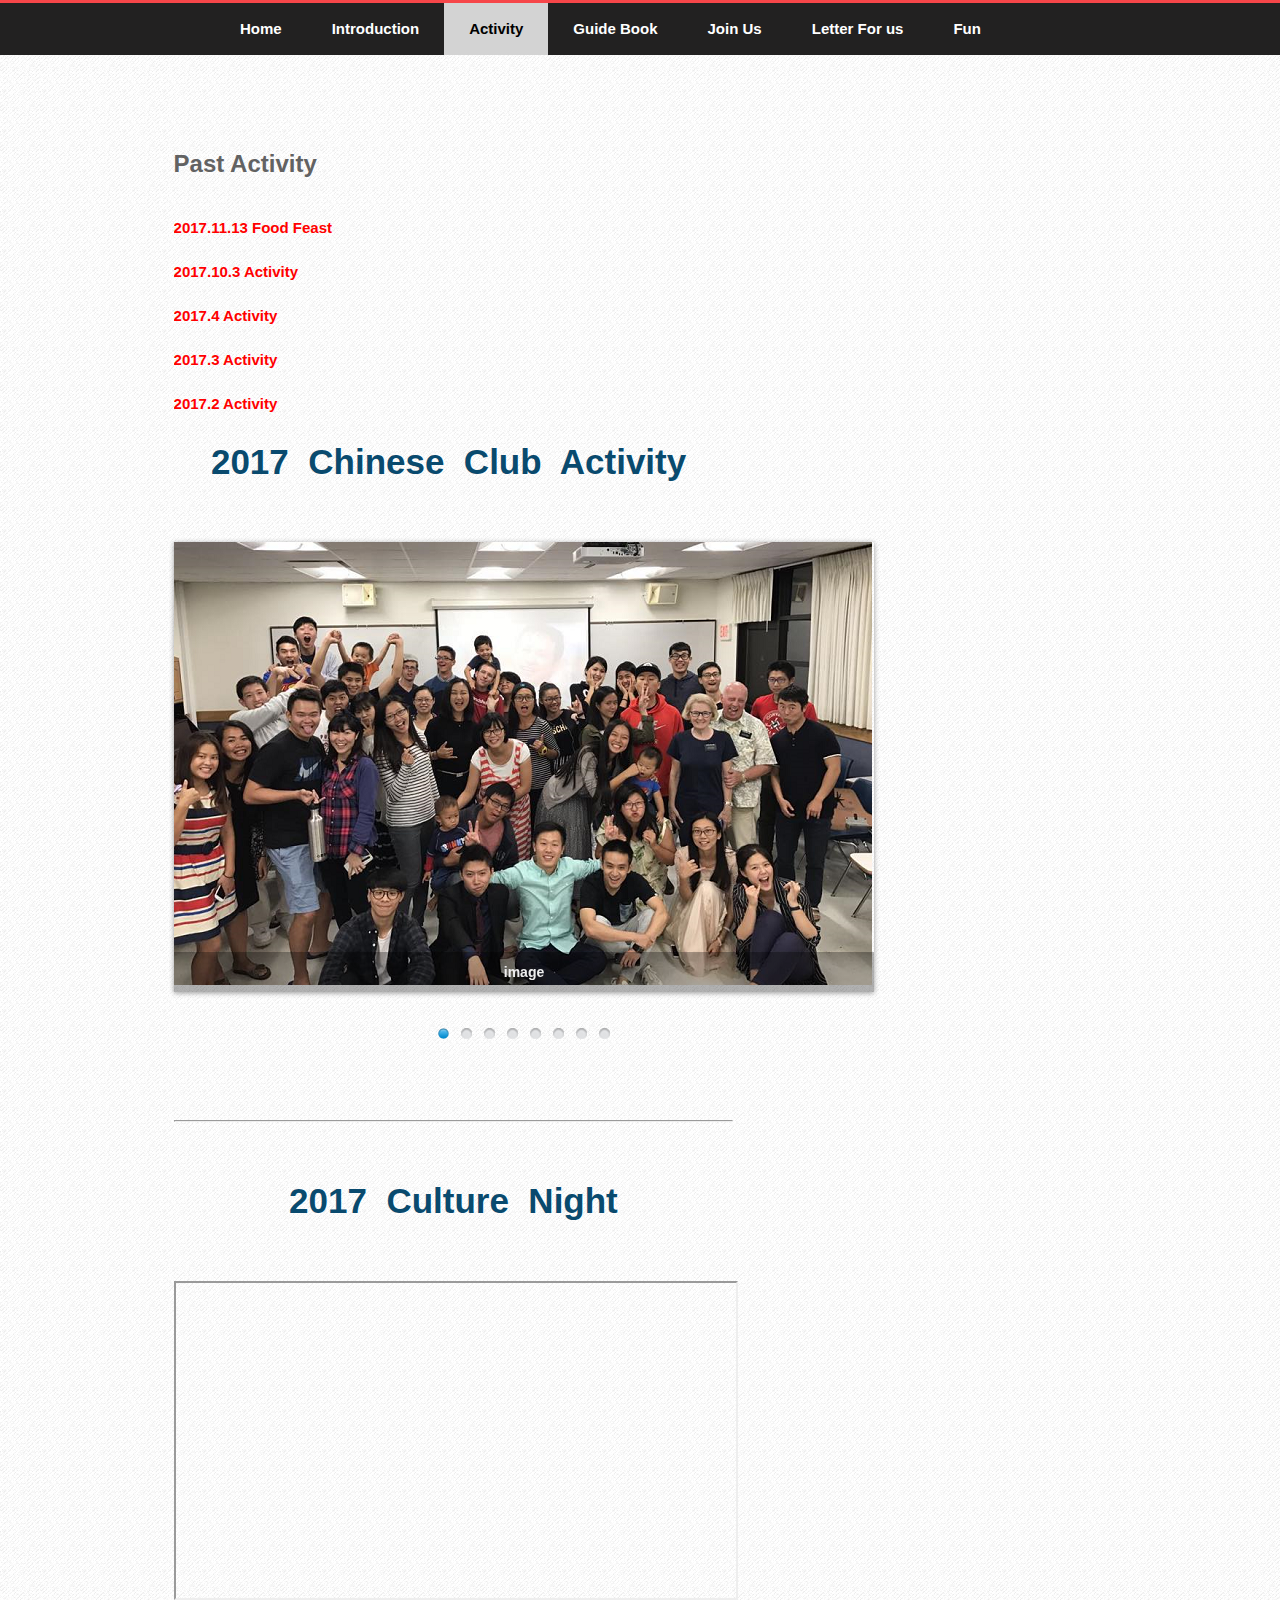
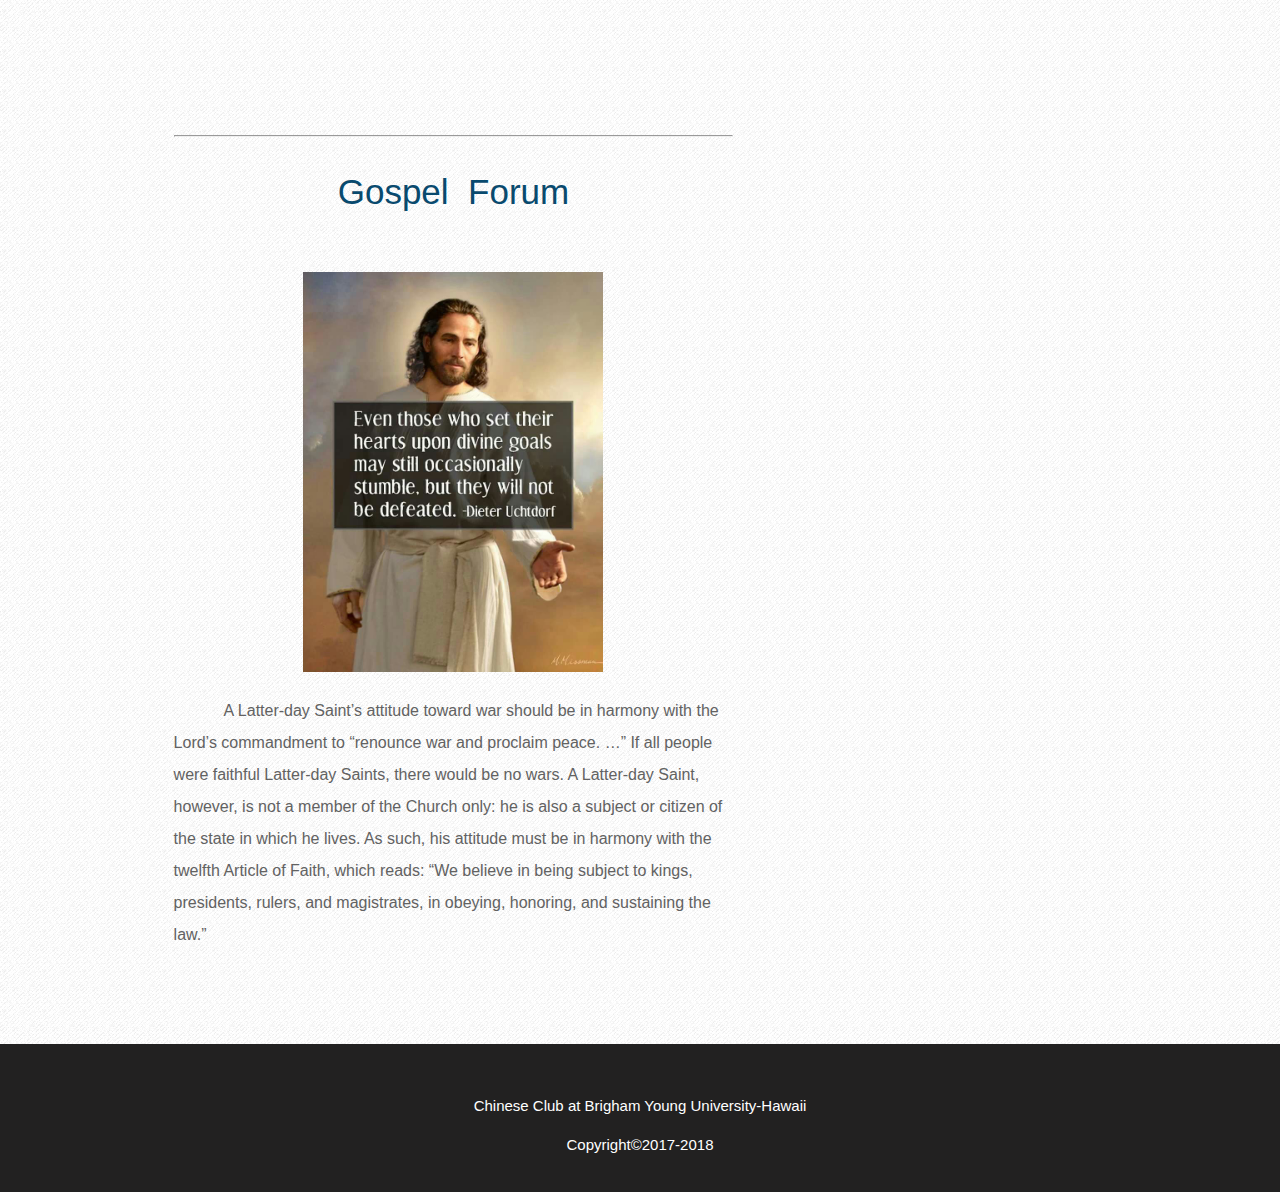
<file: ChineseClub/ChineseClub/Activity.html>
<!DOCTYPE html>
<html>
<head>
  <!--  <link rel="stylesheet" type="text/css" href="bootstrap.min.css">
   <link rel="stylesheet" type="text/css" href="bootstrap-theme.min.css">-->
    <link rel="stylesheet" type="text/css" href="mystyle.css"> 
    <link rel="icon" type="image/png" sizes="32x32" href="icon2.png">
    <script src="themes/1/js-image-slider.js" type="text/javascript"></script>
    <link href="themes/1/js-image-slider.css" rel="stylesheet" type="text/css" />
    
    <meta http-equiv="Content-Type" content="text/html; charset=utf-8"/>
    <title>BYUH-CSSA</title>
</head>
<body>

<nav>
    <ul class="middle">
        
       <li><a  href="main.html">Home</a></li>
       <li><a  href="Welcome.html">Introduction</a></li>
       <li><a  class="selected" href="Activity.html">Activity</a></li>
       <li><a  href="guidebook.html">Guide Book</a></li>
       <li><a  href="Join_us.html">Join Us</a></li>
       <li><a  href="Letter.html">Letter For us</a></li>
       <li><a  href="Fun.html">Fun</a></li>
       
    </ul>
</nav>
<div class="mainWrap">
    
    <div class="container_a">
        <div class="makeside" >
            <h2>Past Activity</h2>
                <ul class="sidebar">
                    <li class="space"><a class="sidelink" href="https://www.facebook.com/groups/125990974170051/">2017.11.13 Food Feast</a></li>
                    <li class="space"><a class="sidelink" href="https://www.facebook.com/groups/125990974170051/">2017.10.3 Activity</a></li>
                    <li class="space"><a class="sidelink" href="https://www.facebook.com/groups/125990974170051/">2017.4 Activity</a></li>
                    <li class="space"><a class="sidelink" href="https://www.facebook.com/groups/125990974170051/">2017.3 Activity</a></li>
                    <li class="space"><a class="sidelink" href="https://www.facebook.com/groups/125990974170051/">2017.2 Activity</a></li>
                </ul>
        </div>
        <div class="activityrightpart">
            <div class="move_picuture">
              <div class="a_first_title" ><h1 class="title center"> 2017 &nbsp;Chinese &nbsp;Club&nbsp; Activity&nbsp;</h1></div>
              <br>
              <br>
              
                 <div id="sliderFrame">
                    <div id="slider">
                
              <!--  Append this section to change the images -->
                        <a href="http://www.urbanschool.in" target="_blank">  <!--This image is having a link on it.Use <a href="www.link.com" /a> -->
                            <img src="images/a1.png" alt="image" />
                        </a>
                  <img src="images/a2.png" alt="" />
                  <img src="images/a3.jpg" alt="" />
                        <img src="images/a4.jpg" alt="" />
                        <img src="images/a5.jpg" alt="" />
                        <img src="images/a7.png" alt="" />
                  <img src="images/a6.jpg" alt="" />
                  <img src="images/a8.png" alt="" />
                 </div>
       
                </div>
               <br>
               <br>
               <br>
               <br>
                <br>
                 <hr>
                <br>
            </div>
                <div class="culturenight">
                <h1 class="title center"> 2017 &nbsp;Culture&nbsp; Night</h1>
                  <br>
                  <br>
                             <div class="center">
                            <iframe width="560" height="315" src="https://www.youtube.com/embed/1gqmJfpNeWE"   allowfullscreen></iframe>
                                </div>
                               <br>
               <br>
               <br>
               <br>
                <br>
                 <hr>
                <br>
                </div>
            
                 <div class="gospelform">
                <div class="title center"> Gospel &nbsp;Forum</div>
                <br>
                <br>
                <div class="center"><img src="gospel.jpg"  alt="image" width="300" ></div>
                     <p class="par_a">A Latter-day Saint’s attitude toward war should be in harmony with the Lord’s commandment to “renounce war and proclaim peace. …” If all people were faithful Latter-day Saints, there would be no wars. A Latter-day Saint, however, is not a member of the Church only: he is also a subject or citizen of the state in which he lives. As such, his attitude must be in harmony with the twelfth Article of Faith, which reads: “We believe in being subject to kings, presidents, rulers, and magistrates, in obeying, honoring, and sustaining the law.”
                
                
                     </p>
          
        </div>



  
 
     </div>

    </div>
</div>

  
<footer>
    <p>Chinese Club at Brigham Young University-Hawaii</p>
    <p>Copyright&copy;2017-2018</p>
    
</footer>


 
</body>
</html>
</file>
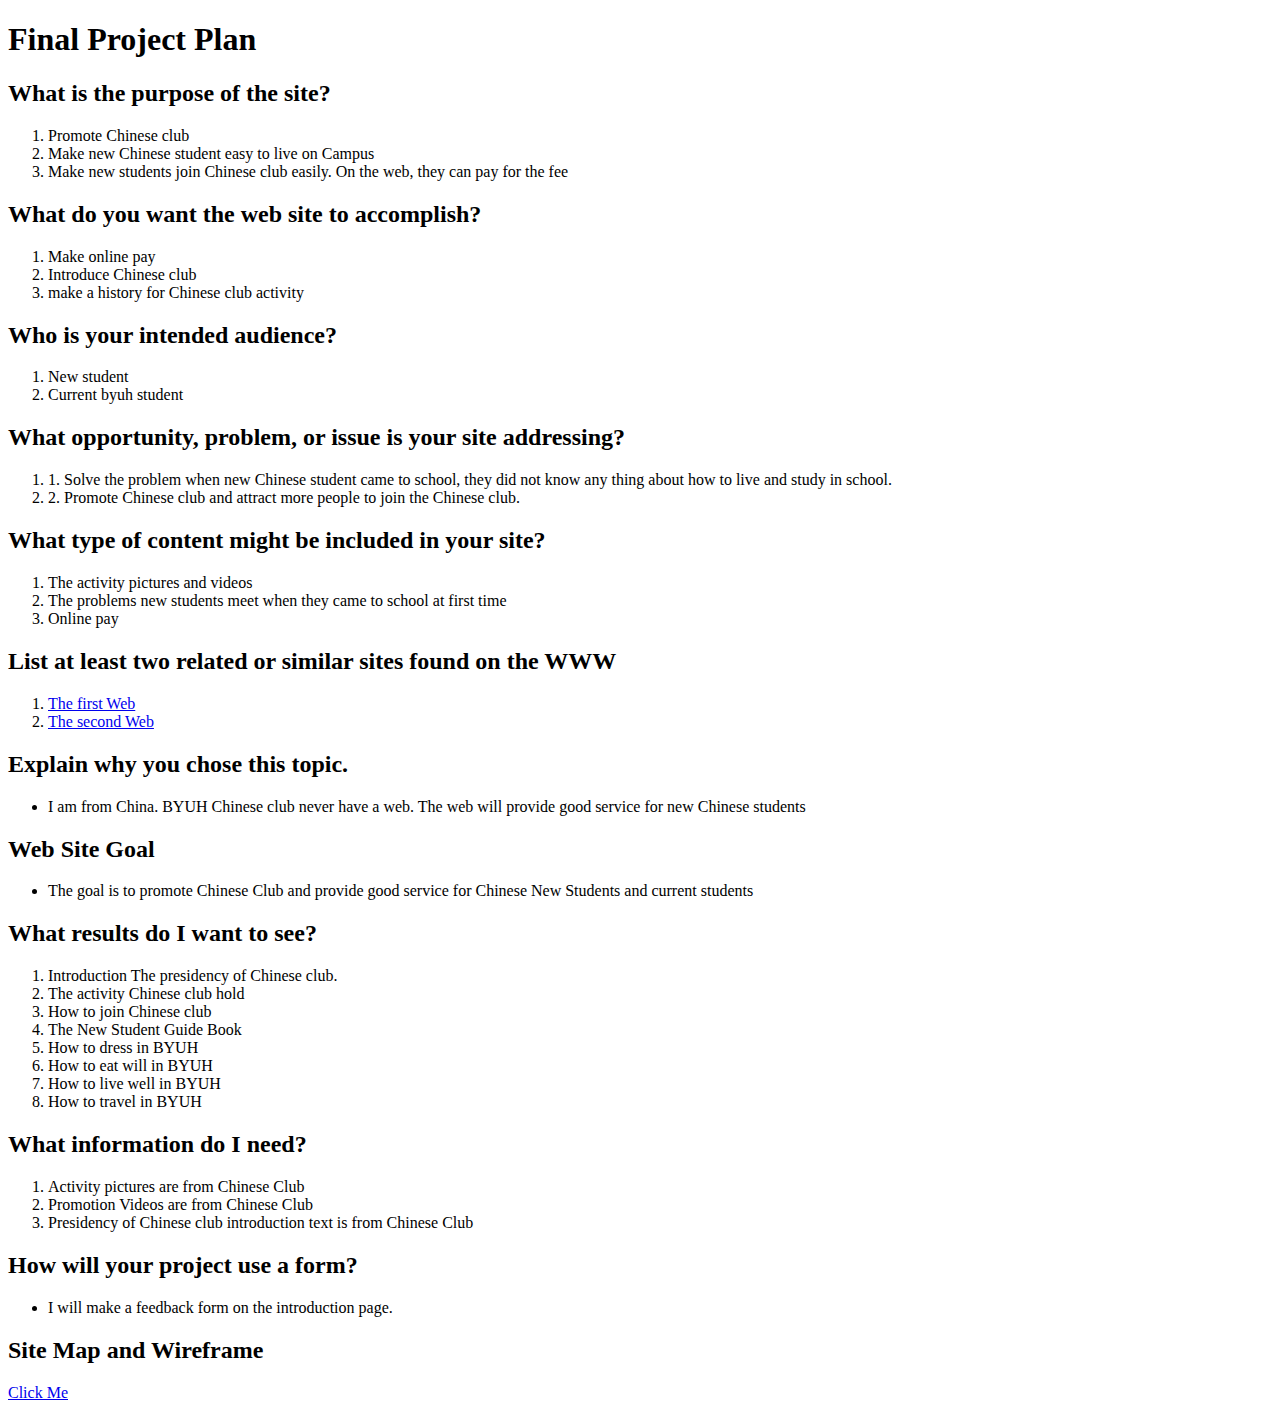
<file: ChineseClub/ChineseClub/finaloutline.html>
<!DOCTYPE html>
<html lang="en">
    <head>
     <meta http-equiv="Content-Type" content="text/html; charset=utf-8"/>
        <title>Project Final outline</title>
     
     
</head>
<body>
<h1>Final Project Plan</h1>
<h2>What is the purpose of the site?</h2>
 <ol type="1">
  <li>Promote Chinese club</li>
  <li>Make new Chinese student easy to live on Campus</li>
  <li>Make new students join Chinese club easily. On the web, they can pay for the fee</li>
</ol>  
<h2>What do you want the web site to accomplish?</h2>
 <ol type="1">
  <li>Make online pay</li>
  <li>Introduce Chinese club</li>
  <li>make a history for Chinese club activity</li>
</ol>  
<h2>Who is your intended audience?</h2>
 <ol type="1">
  <li>New student</li>
  <li>Current byuh student</li>
 
</ol>  
<h2>What opportunity, problem, or issue is your site addressing?</h2>
 <ol type="1">
  <li>1.	Solve the problem when new Chinese student came to school, they did not know any thing about how to live and study in school.</li>
  <li>2.	Promote Chinese club and attract more people to join the Chinese club.</li>
  </ol> 
<h2>What type of content might be included in your site?</h2>
 <ol type="1">
  <li>The activity pictures and videos</li>
  <li>The problems new students meet when they came to school at first time
</li>
  <li>Online pay</li>
</ol> 
 
<h2>List at least two related or similar sites found on the WWW</h2>
 <ol type="1">
  <li><a href="http://www.byucssa.org/">The first Web</a></li>
   <li><a href="http://www.comuseum.com/painting/">The second Web</a></li>
  </ol> 
<h2>Explain why you chose this topic.</h2>
 <ul >
  <li>I am from China. BYUH Chinese club never have a web. The web will provide good service for new Chinese students</li>
  
  </ul>
  <h2>Web Site Goal</h2>
 
 <ul >
  <li>The goal is to promote Chinese Club and provide good service for Chinese New Students and current students</li>
  </ul>
  <h2>What results do I want to see?</h2>
 <ol type="1">
  <li>Introduction The presidency of Chinese club. </li>
  <li>The activity Chinese club hold</li>
  <li>How to join Chinese club</li>
  <li>The New Student Guide Book </li>
  <li>How to dress in BYUH</li>
  <li>How to eat will in BYUH</li>
  <li>How to live well in BYUH</li>
  <li>How to travel in BYUH</li>
  </ol> 
 <h2>What information do I need?</h2>
 <ol >
  <li>Activity pictures are from Chinese Club</li>
  <li>Promotion Videos are from Chinese Club</li>
  <li>Presidency of Chinese club introduction text is from Chinese Club</li>
  </ol>
  <h2>How will your project use a form?</h2>
 
 <ul >
  <li>I will make a feedback form on the introduction page.</li>
  </ul>
<h2>Site Map and Wireframe</h2>
<a href="FinaloutlineSiteMap.html">Click Me</a>
</body>
</html>
</file>
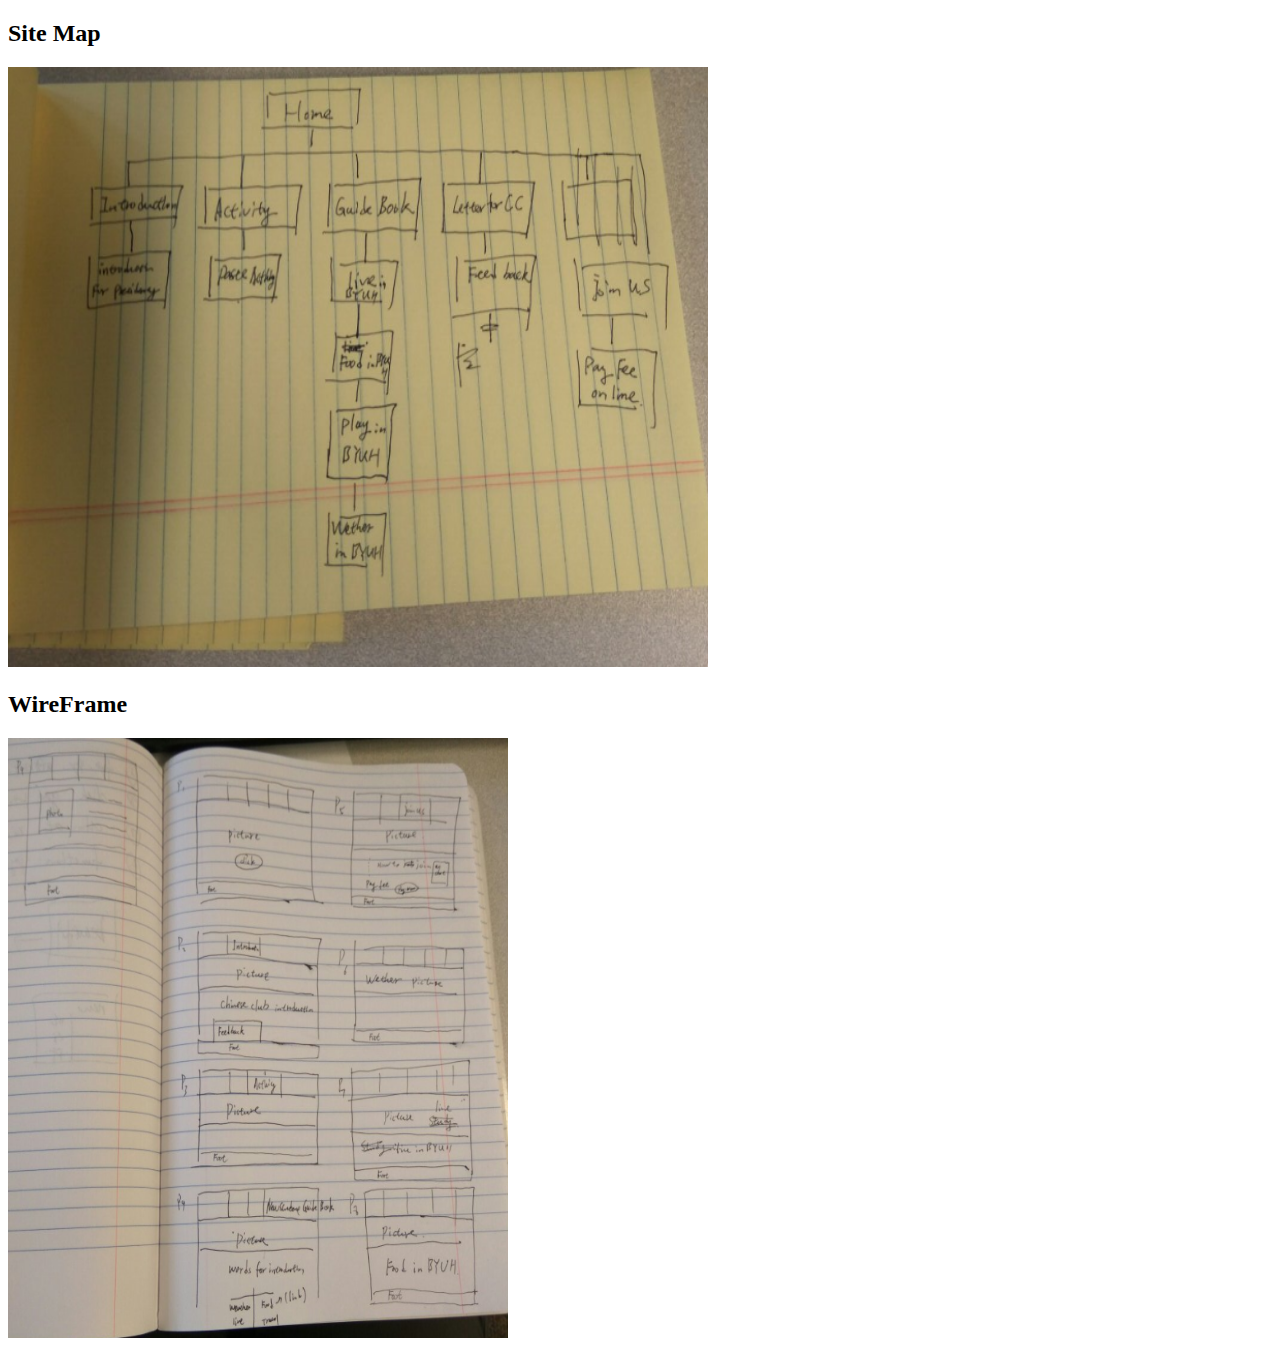
<file: ChineseClub/ChineseClub/FinaloutlineSiteMap.html>
<!DOCTYPE html>
<html>
    <head>
     <meta http-equiv="Content-Type" content="text/html; charset=utf-8"/>
<title>Final outline</title>
</head>
<body>
<h2>Site Map</h2>
<img src="MAP.png"  width="700" height="600">
<h2>WireFrame</h2>
<img src="Frame.png"  width="500" height="600">

</body>
</html>
</file>
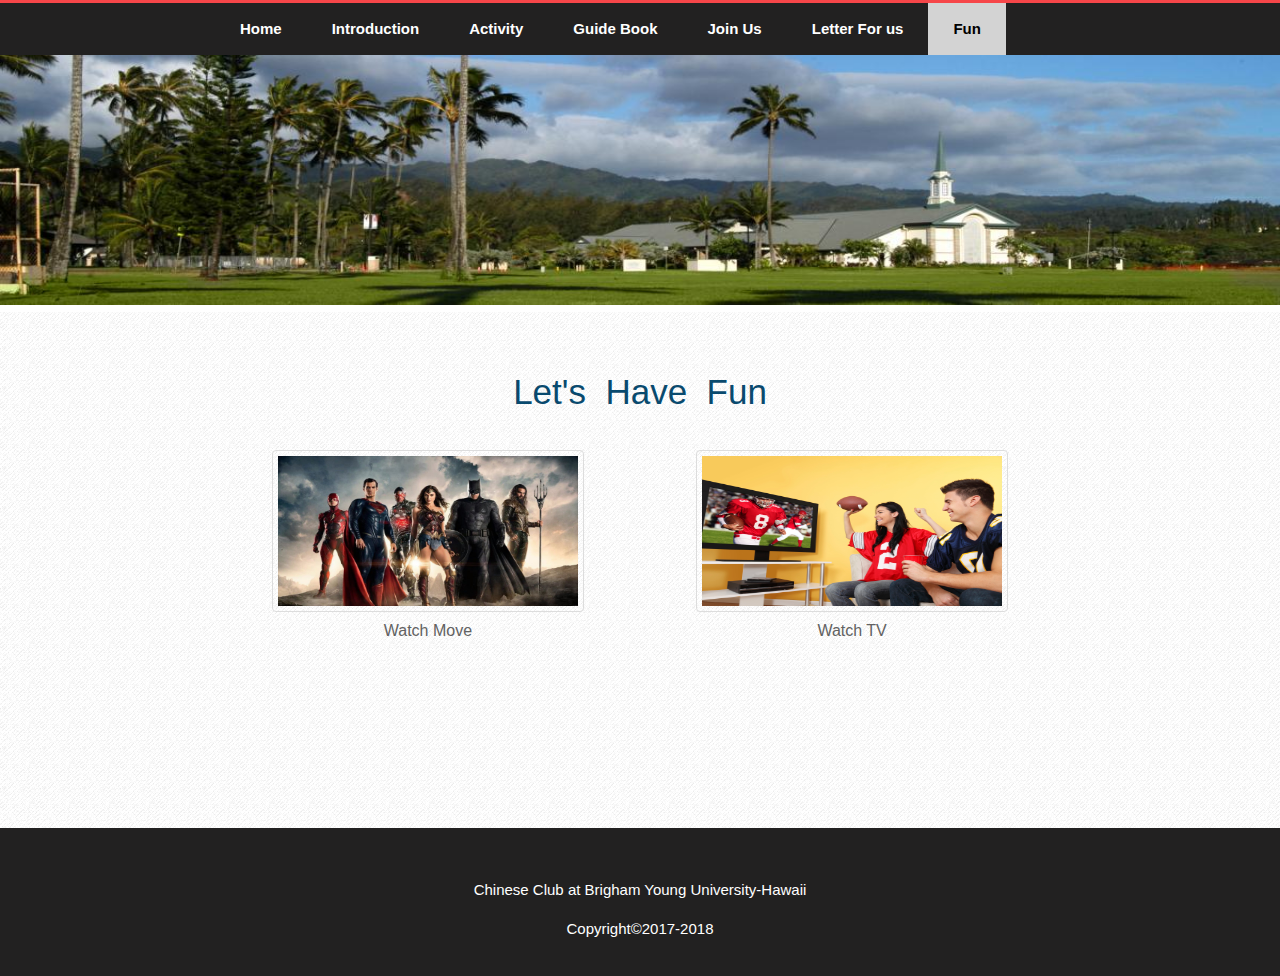
<file: ChineseClub/ChineseClub/Fun.html>
<!DOCTYPE html>
<html>
<head>
  <title>BYUH-CSSA</title>
 <link rel="stylesheet" type="text/css" href="mystyle.css">   
 <link rel="icon" type="image/png" sizes="32x32" href="icon2.png">
 <meta http-equiv="Content-Type" content="text/html; charset=utf-8"/>
</head>
<body>
<header>
    
</header>
    
<nav>
    <ul  class="middle">
        
       <li><a  href="index.html">Home</a></li>
       <li><a  href="Welcome.html">Introduction</a></li>
       <li><a  href="Activity.html">Activity</a></li>
       <li><a  href="guidebook.html">Guide Book</a></li>
       <li><a  href="Join_us.html">Join Us</a></li>
       <li><a  href="Letter.html">Letter For us</a></li>
       <li><a  href="" class="selected">Fun</a></li>
       
    </ul>
</nav>
<img src="stake_center.jpg" alt="stakecenter" class="head_picture">
<div class="mainWrap">
  <div class="title"> Let's &nbsp;Have &nbsp;Fun</div>
    <div class="container_f">
       
     
<div class="funcenter">
<div style="float:left;" >
<figure style="text-align: center" >
   <a href="https://movies-byuh-edu.swankmp.net/#/browse"> <img src="movie.jpg" alt ="watch movie" width="300" height="150" class="img"></a>
  <figcaption >Watch Move</figcaption>
</figure>
</div>
<div style="float:right; " >
<figure style="text-align: center" >
   <a href="http://tv.byuh.edu/SAFARI/montage/ndvrdashboard.php" ><img src="tv.jpg" alt ="watch tv" width="300" height="150" class="img"></a>
  <figcaption >Watch TV</figcaption>
</figure>
</div>
</div>
 </div>


    <div  >    
    <form style="border: transparent;">
    <fieldset style="background-color: transparent; border: transparent;">
    <div >
      <br>  
    <br><br>  
    </div>
    </fieldset>
   </form>
   </div>

</div>
<footer>
    <p>Chinese Club at Brigham Young University-Hawaii</p>
    <p>Copyright&copy;2017-2018</p>
    
</footer>


 
</body>
</html>
</file>
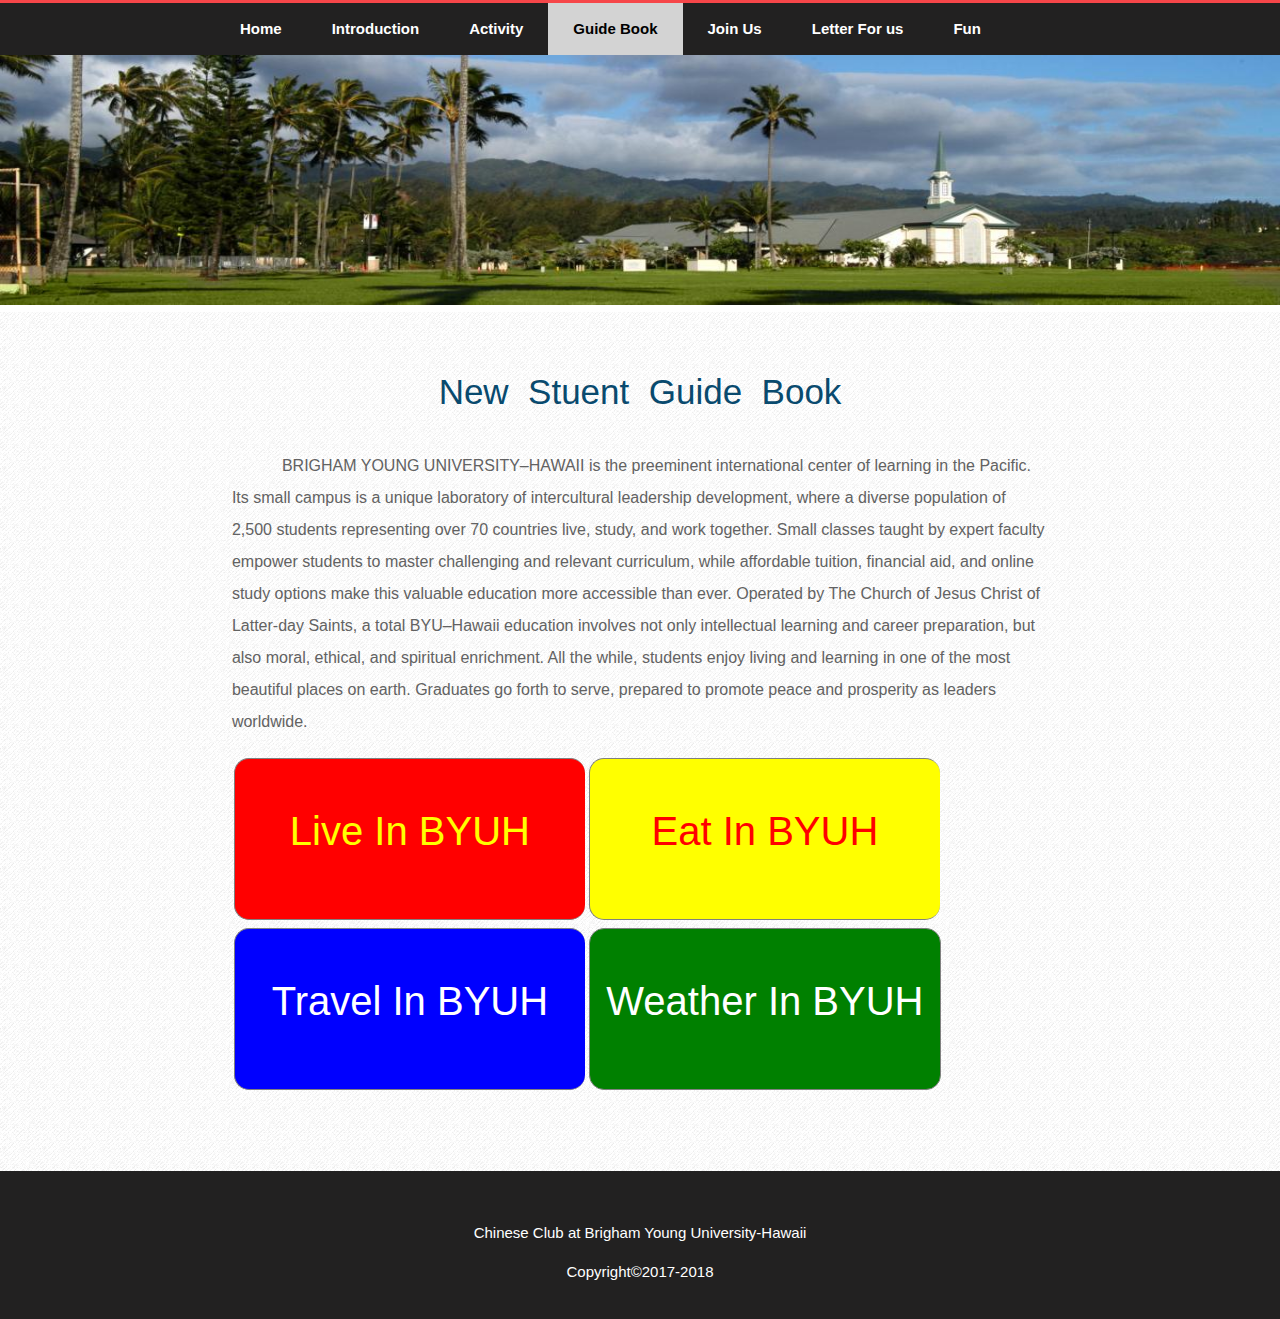
<file: ChineseClub/ChineseClub/guidebook.html>
<!DOCTYPE html >
<html lang="en">
<head>
  <!--  <link rel="stylesheet" type="text/css" href="bootstrap.min.css">
   <link rel="stylesheet" type="text/css" href="bootstrap-theme.min.css">-->
   <link rel="stylesheet" type="text/css" href="mystyle.css">   
    <link rel="icon" type="image/png" sizes="32x32" href="icon2.png">
 <meta http-equiv="Content-Type" content="text/html; charset=utf-8"/>
<title>BYUH-CSSA</title>
</head>
<body>
<header>
</header>
    
<nav>
    <ul class="middle">
       
       <li><a  href="index.html">Home</a></li>
      <li><a  href="Welcome.html">Introduction</a></li>
      <li><a  href="Activity.html">Activity</a></li>
      <li><a class="selected" href="">Guide Book</a></li>
       <li><a  href="Join_us.html">Join Us</a></li>
       <li><a  href="Letter.html">Letter For us</a></li>
       <li><a  href="Fun.html">Fun</a></li>
      
    </ul>
</nav>
 <img src="stake_center.jpg" alt ="stake center image" class="head_picture">
<div class="mainWrap">
    <div class="title">New &nbsp;Stuent &nbsp;Guide &nbsp;Book</div>
    <div class="container">
       
        
     <p class="par_a">
BRIGHAM YOUNG UNIVERSITY–HAWAII is the preeminent international center of learning in the Pacific. Its small campus is a unique laboratory of intercultural leadership development, where a diverse population of 2,500 students representing over 70 countries live, study, and work together. Small classes taught by expert faculty empower students to master challenging and relevant curriculum, while affordable tuition, financial aid, and online study options make this valuable education more accessible than ever. Operated by The Church of Jesus Christ of Latter-day Saints, a total BYU–Hawaii education involves not only intellectual learning and career preparation, but also moral, ethical, and spiritual enrichment. All the while, students enjoy living and learning in one of the most beautiful places on earth. Graduates go forth to serve, prepared to promote peace and prosperity as leaders worldwide.

     </p>
          
        <div class="btn-group">
            <a href="https://housing.byuh.edu/" class="buttong red">
               
              Live In BYUH
              </a>
             <a href="https://www.facebook.com/pages/Chengdu-Taste-%E6%BB%8B%E5%91%B3%E6%88%90%E9%83%BD-Authentic-Szechuan-Food-in-Honolulu/1817391465154695" class="buttong yellow">
              Eat In BYUH
              </a>
              <a href="http://www.thebus.org/route/HTMLversion/Rt55_12032017.htm" class="buttong blue">
              Travel In BYUH
              </a>
              <a href="https://weather.com/weather/today/l/Honolulu+HI+USHI0026:1:US" class="buttong green">
              Weather In BYUH
              </a>
        </div>


 </div>
    </div>
<footer>
    <p>Chinese Club at Brigham Young University-Hawaii</p>
    <p>Copyright&copy;2017-2018</p>
    
</footer>


 
</body>
</html>
</file>
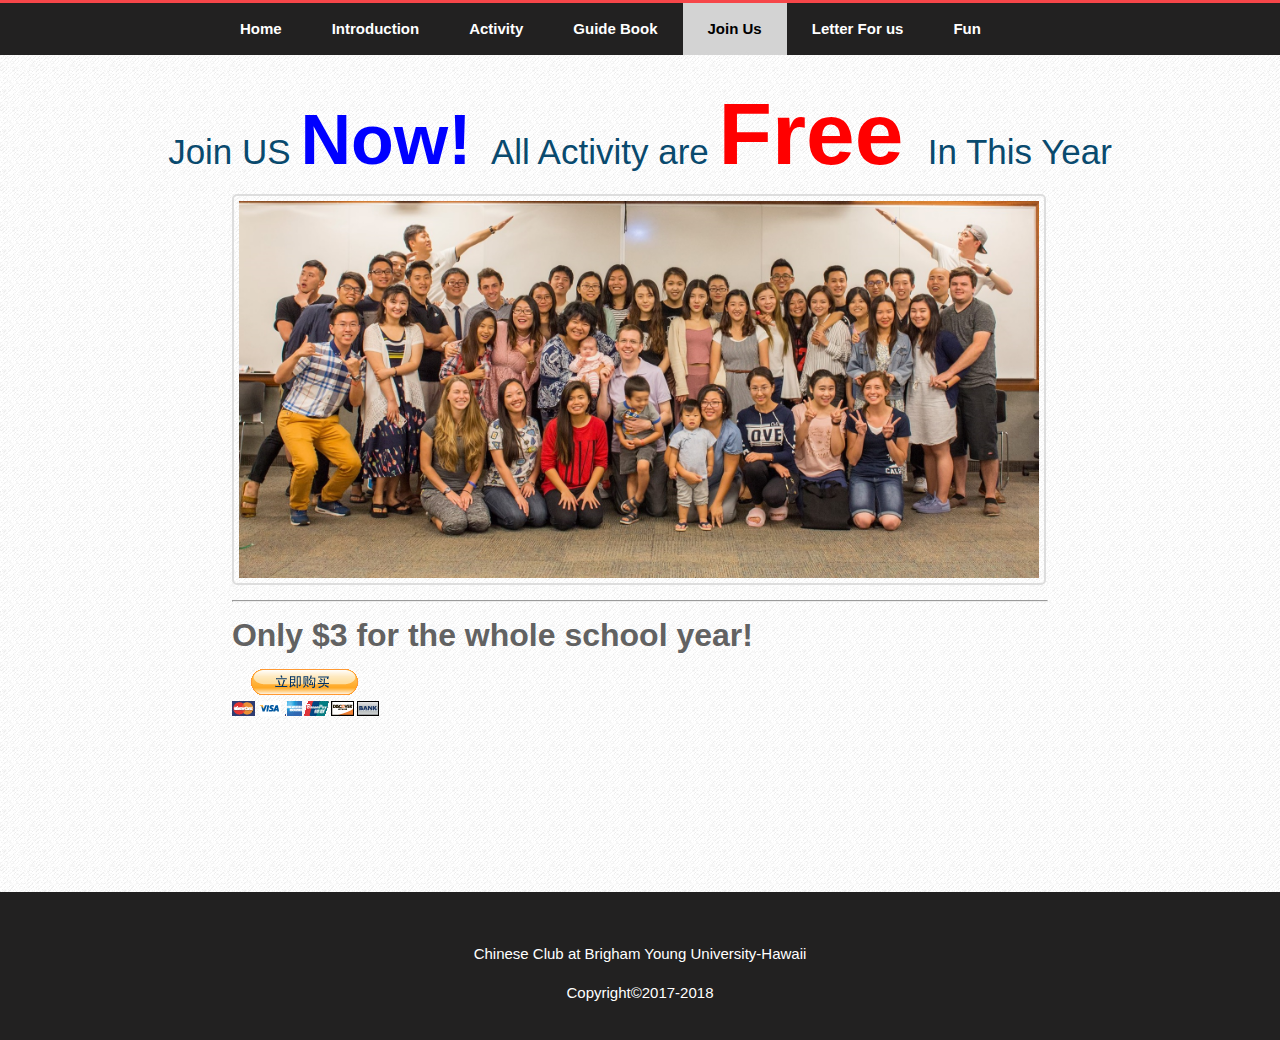
<file: ChineseClub/ChineseClub/Join_us.html>
<!DOCTYPE html>
<html>
<head>
  <!--  <link rel="stylesheet" type="text/css" href="bootstrap.min.css">
   <link rel="stylesheet" type="text/css" href="bootstrap-theme.min.css">-->
   <link rel="stylesheet" type="text/css" href="mystyle.css">  
    <link rel="icon" type="image/png" sizes="32x32" href="icon2.png">
 <meta http-equiv="Content-Type" content="text/html; charset=utf-8"/>
<title>BYUH-CSSA</title>
</head>
<body>
<header>
</header>
    
<nav>
    <ul class="middle">
        
       <li><a  href="index.html">Home</a></li>
      <li><a  href="Welcome.html">Introduction</a></li>
      <li><a  href="Activity.html">Activity</a></li>
      <li><a  href="guidebook.html">Guide Book</a></li>
       <li><a class="selected" href="">Join Us</a></li>
       <li><a  href="Letter.html">Letter For us</a></li>
       <li><a  href="Fun.html">Fun</a></li>
      
    </ul>
</nav>

<div class="mainWrap">
    <div class="title"> <span style="size:6; color:#094a6e;">Join US  <strong style="font-size:200%; color:blue;">Now!</strong> &nbsp;All Activity are</span>
        <strong style="font-size:250%; color:red;">Free </strong>
        <span style="size:6; color:#094a6e;">In This Year</span>
    </div>
    <div class="container">
       <img src="Chinesemembers.jpg" class="border width" alt ="chineseclub"  >
       <hr>
       <h1>Only $3 for the whole school year!</h1>
       <a href="https://orgsync.com/143429/chapter">
        <img src="pay.gif" alt ="pay now"  >
        </a>

    </div>
    <div  >
       
    <form style="border: transparent;">
    <fieldset style="background-color: transparent; border: transparent;">
   
    
    
   
    <div >
      <br>
  
    
    <br><br>
   
    
    </div>
    </fieldset>
  
   </form>

   </div>
</div>
<footer>
    <p>Chinese Club at Brigham Young University-Hawaii</p>
    <p>Copyright&copy;2017-2018</p>
    
</footer>


 
</body>
</html>
</file>
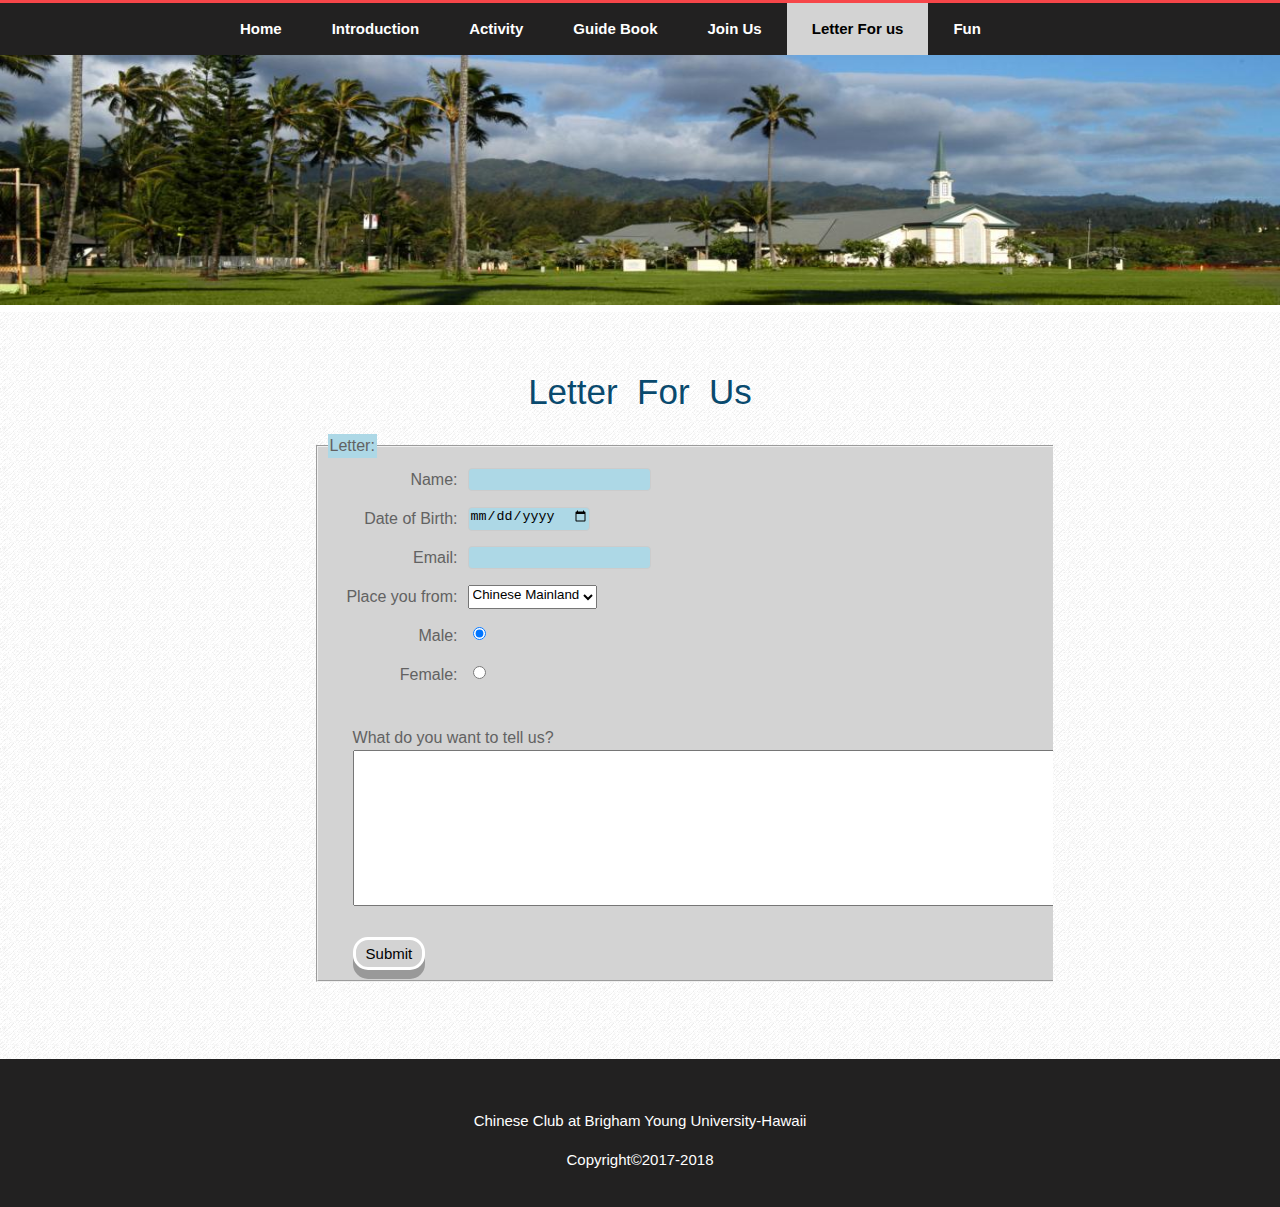
<file: ChineseClub/ChineseClub/Letter.html>
<!DOCTYPE html>
<html>
<head>
  <title>BYUH-CSSA</title>
 <link rel="stylesheet" type="text/css" href="mystyle.css">   
 <link rel="icon" type="image/png" sizes="32x32" href="icon2.png">
 <meta http-equiv="Content-Type" content="text/html; charset=utf-8"/>
</head>
<body>
<header>
    
</header>
    
<nav>
    <ul  class="middle">
        
       <li><a  href="index.html">Home</a></li>
       <li><a  href="Welcome.html">Introduction</a></li>
       <li><a  href="Activity.html">Activity</a></li>
       <li><a  href="guidebook.html">Guide Book</a></li>
       <li><a  href="Join_us.html">Join Us</a></li>
       <li><a  href="" class="selected">Letter For us</a></li>
       <li><a  href="Fun.html">Fun</a></li>
       
    </ul>
</nav>
<img src="stake_center.jpg" alt="stakecenter" class="head_picture">
<div class="mainWrap">
    <div class="title">Letter&nbsp; For&nbsp; Us</div>
    <div class="container">
       
    <form action="form.php" method="post">
    <fieldset>
    <legend>Letter:</legend>
    <label  class="label">Name:</label>
    <input type="text" name="name" class="format"><br>
    <label class="label">Date of Birth:</label>
    <input type="date" name="birthday" class="format"><br>
    <label class="label">Email:</label>
    <input type="email" name="email" class="format"><br>
    <label  class="label">Place you from:</label>
    
         <select name="liststate" class="format">
         <option value="Chinese Mainland">Chinese Mainland</option>
         <option value="HongKong">HongKong</option>
         <option value="Taiwan">Taiwan</option>
         <option value="US">US</option>
         <option value="Other">Other</option>
        </select><br>
    
    <label  class="label">Male:</label> 
    <input type="radio" name="gender" value="male" checked class="format">
    <label   class="label">Female:</label>
    <input type="radio" name="gender" value="female" class="format"> 

    <div class="newdivine">
      <br>
  
    <label >What do you want to tell us?</label><br>
    <textarea name="message" rows="10" cols="100"></textarea>
    <br><br>
   
    <input type="submit" value="Submit" class="button">
    </div>
    </fieldset>
  
   </form>

   </div>
</div>
<footer>
    <p>Chinese Club at Brigham Young University-Hawaii</p>
    <p>Copyright&copy;2017-2018</p>
    
</footer>


 
</body>
</html>
</file>
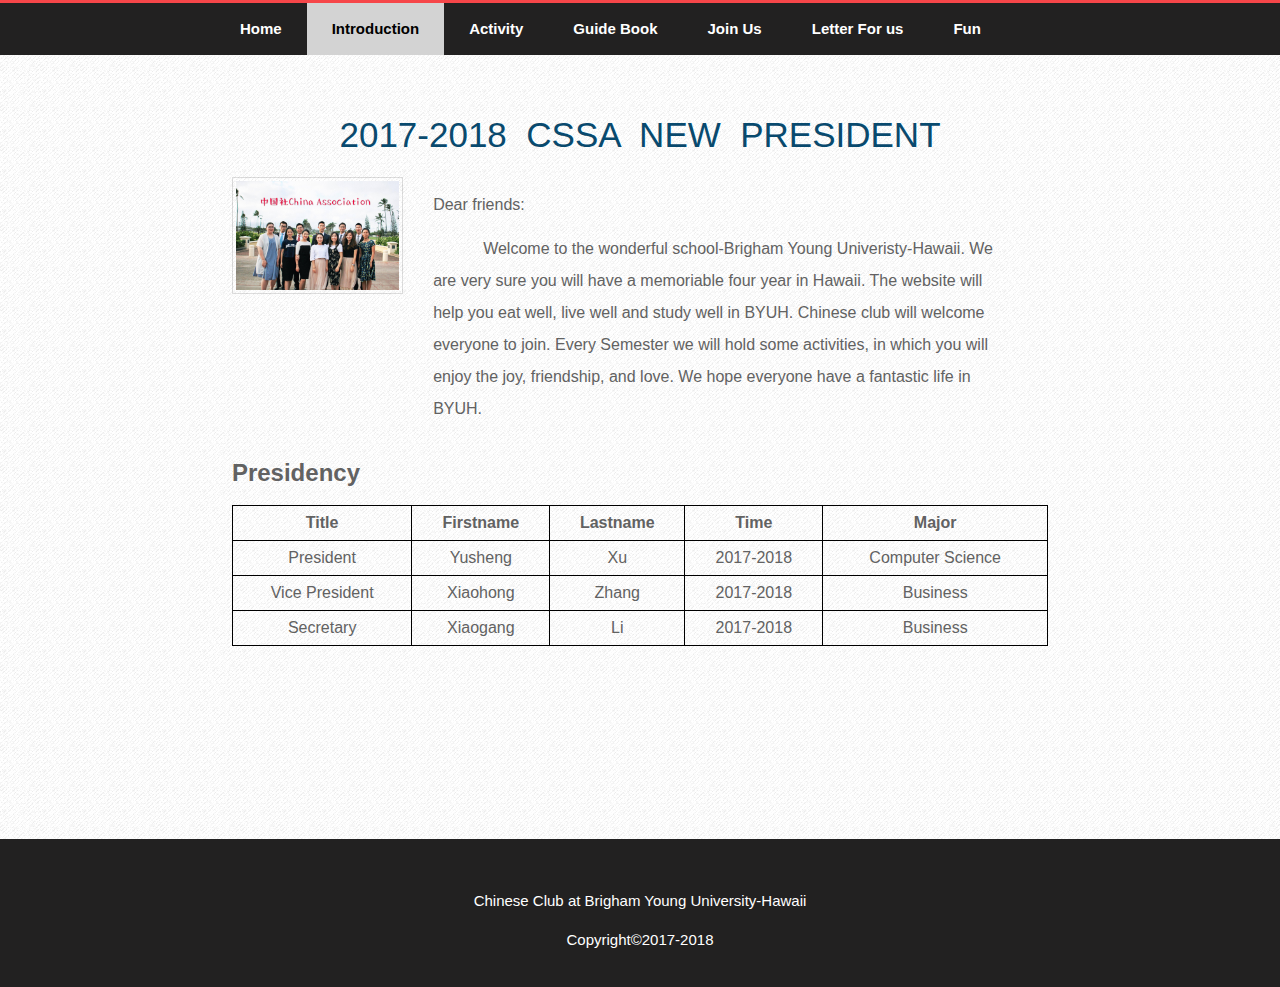
<file: ChineseClub/ChineseClub/Welcome.html>
<!DOCTYPE html>
<html>
<head>
  <!--  <link rel="stylesheet" type="text/css" href="bootstrap.min.css">
   <link rel="stylesheet" type="text/css" href="bootstrap-theme.min.css">-->
    <link rel="stylesheet" type="text/css" href="mystyle.css"> 
    <link rel="icon" type="image/png" sizes="32x32" href="icon2.png">
    <meta http-equiv="Content-Type" content="text/html; charset=utf-8"/>
    <title>BYUH-CSSA</title>
</head>
<body>

<nav>
    <ul class="middle">
        
       <li><a  href="index.html">Home</a></li>
       <li><a class="selected" href="Welcome.html">Introduction</a></li>
       <li><a  href="Activity.html">Activity</a></li>
       <li><a  href="guidebook.html">Guide Book</a></li>
       <li><a  href="Join_us.html">Join Us</a></li>
       <li><a  href="Letter.html">Letter For us</a></li>
     <li><a  href="main.html" >Fun</a></li>
       
    </ul>
</nav>

<div class="mainWrap">
    <div class="title" >2017-2018 &nbsp;CSSA &nbsp;NEW &nbsp;PRESIDENT</div>
    <div class="container">
       
        <img src="chineseclub.jpg" alt="liudehua" class="image">
      <div class="paragraph">
            <p class="par_aa"> Dear friends:</p>

            <p class="par_a" > Welcome to the wonderful school-Brigham Young Univeristy-Hawaii. We are very sure you will have a memoriable four year in Hawaii. The website will help you eat well, live well and study well in BYUH. Chinese club will welcome everyone to join. Every Semester we will hold some activities, in which you will enjoy the joy, friendship, and love. We hope everyone have a fantastic life in BYUH. 
            </p>
      </div>
        <div class="floatleft tw_size">
                <h2>Presidency</h2>
                 <table >
                  <tr>
                      <th>Title</th>
                    <th>Firstname</th>
                    <th>Lastname</th> 
                    <th>Time</th>
                    <th>Major</th>
                    
                  </tr>
                  <tr>
                    <td>President</td>
                    <td>Yusheng</td>
                    <td>Xu</td>
                    <td>2017-2018</td>
                    <td>Computer Science</td>
                  </tr>
                 <tr>
                   <td>Vice President</td>
                    <td>Xiaohong</td>
                    <td>Zhang</td>
                    <td>2017-2018</td>
                    <td>Business</td>
                  </tr>
                  <tr>
                    <td>Secretary</td>
                    <td>Xiaogang</td>
                    <td>Li</td>
                    <td>2017-2018</td>
                    <td>Business</td>
                  </tr>
                </table>
                <br>
        </div>
    </div>
    <div  >    
    <form style="border: transparent;">
    <fieldset style="background-color: transparent; border: transparent;">
    <div >
      <br>  
    <br><br>  
    </div>
    </fieldset>
   </form>
   </div>
</div>
<footer>
    <p>Chinese Club at Brigham Young University-Hawaii</p>
    <p>Copyright&copy;2017-2018</p>
    
</footer>


 
</body>
</html>
</file>
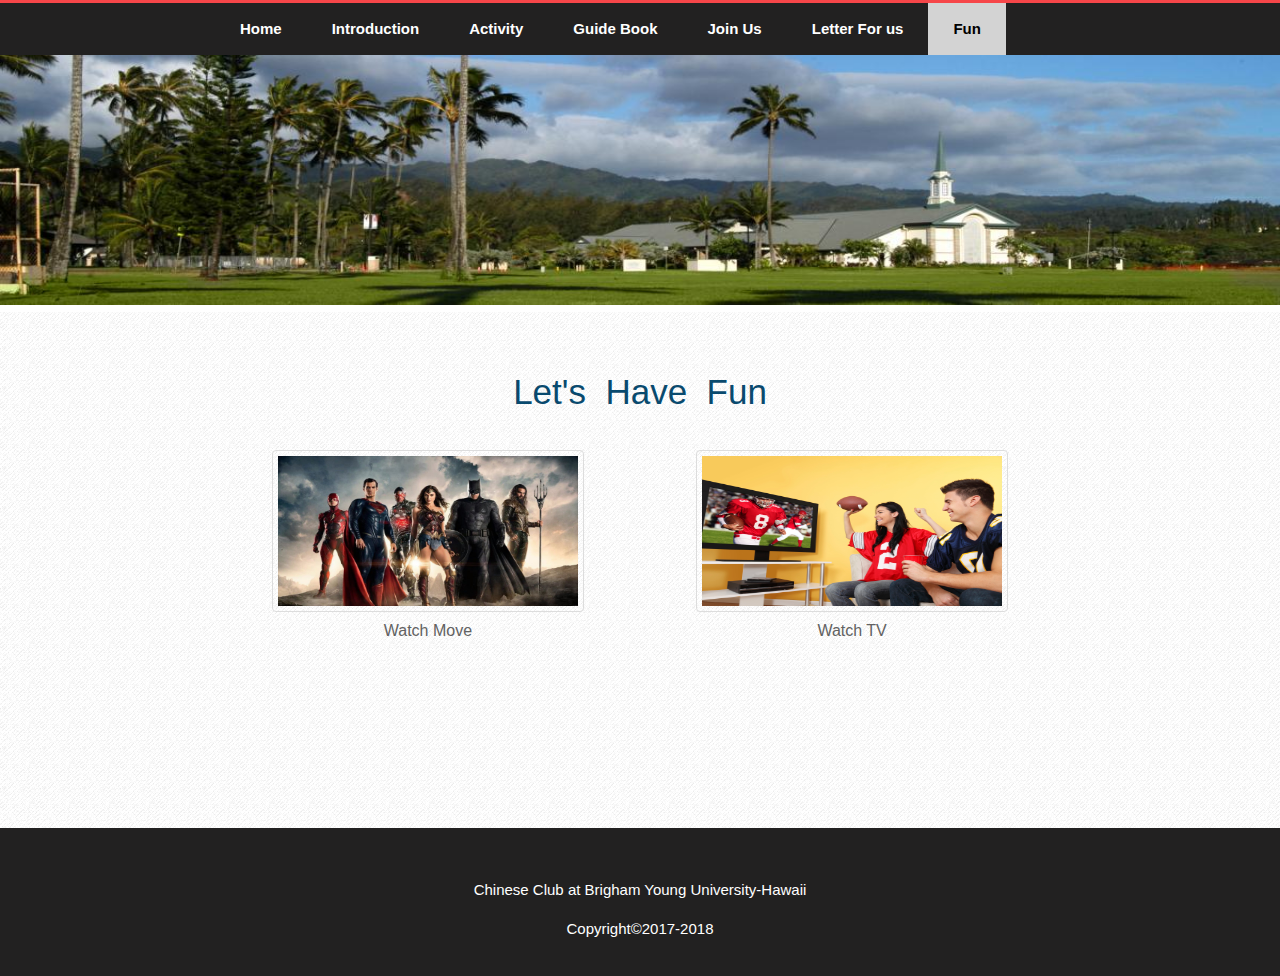
<file: ChineseClub/Final Project/Fun.html>
<!DOCTYPE html>
<html>
<head>
  <title>BYUH-CSSA</title>
 <link rel="stylesheet" type="text/css" href="mystyle.css">   
 <link rel="icon" type="image/png" sizes="32x32" href="icon2.png">
 <meta http-equiv="Content-Type" content="text/html; charset=utf-8"/>
</head>
<body>
<header>
    
</header>
    
<nav>
    <ul  class="middle">
        
       <li><a  href="main.html">Home</a></li>
       <li><a  href="Welcome.html">Introduction</a></li>
       <li><a  href="Activity.html">Activity</a></li>
       <li><a  href="guidebook.html">Guide Book</a></li>
       <li><a  href="Join_us.html">Join Us</a></li>
       <li><a  href="Letter.html">Letter For us</a></li>
       <li><a  href="Fun.html" class="selected">Fun</a></li>
       
    </ul>
</nav>
<img src="stake_center.jpg" alt="stakecenter" class="head_picture">
<div class="mainWrap">
  <div class="title"> Let's &nbsp;Have &nbsp;Fun</div>
    <div class="container_f">
       
     
<div class="funcenter">
<div style="float:left;" >
<figure style="text-align: center" >
   <a href="https://movies-byuh-edu.swankmp.net/#/browse"> <img src="movie.jpg" alt ="watch movie" width="300" height="150" class="img"></a>
  <figcaption >Watch Move</figcaption>
</figure>
</div>
<div style="float:right; " >
<figure style="text-align: center" >
   <a href="http://tv.byuh.edu/SAFARI/montage/ndvrdashboard.php" ><img src="tv.jpg" alt ="watch tv" width="300" height="150" class="img"></a>
  <figcaption >Watch TV</figcaption>
</figure>
</div>
</div>
 </div>


    <div  >
       
    <form style="border: transparent;">
    <fieldset style="background-color: transparent; border: transparent;">
   
    
    
   
    <div >
      <br>
  
    
    <br><br>
   
    
    </div>
    </fieldset>
  
   </form>

   </div>

</div>
<footer>
    <p>Chinese Club at Brigham Young University-Hawaii</p>
    <p>Copyright&copy;2017-2018</p>
    
</footer>


 
</body>
</html>
</file>
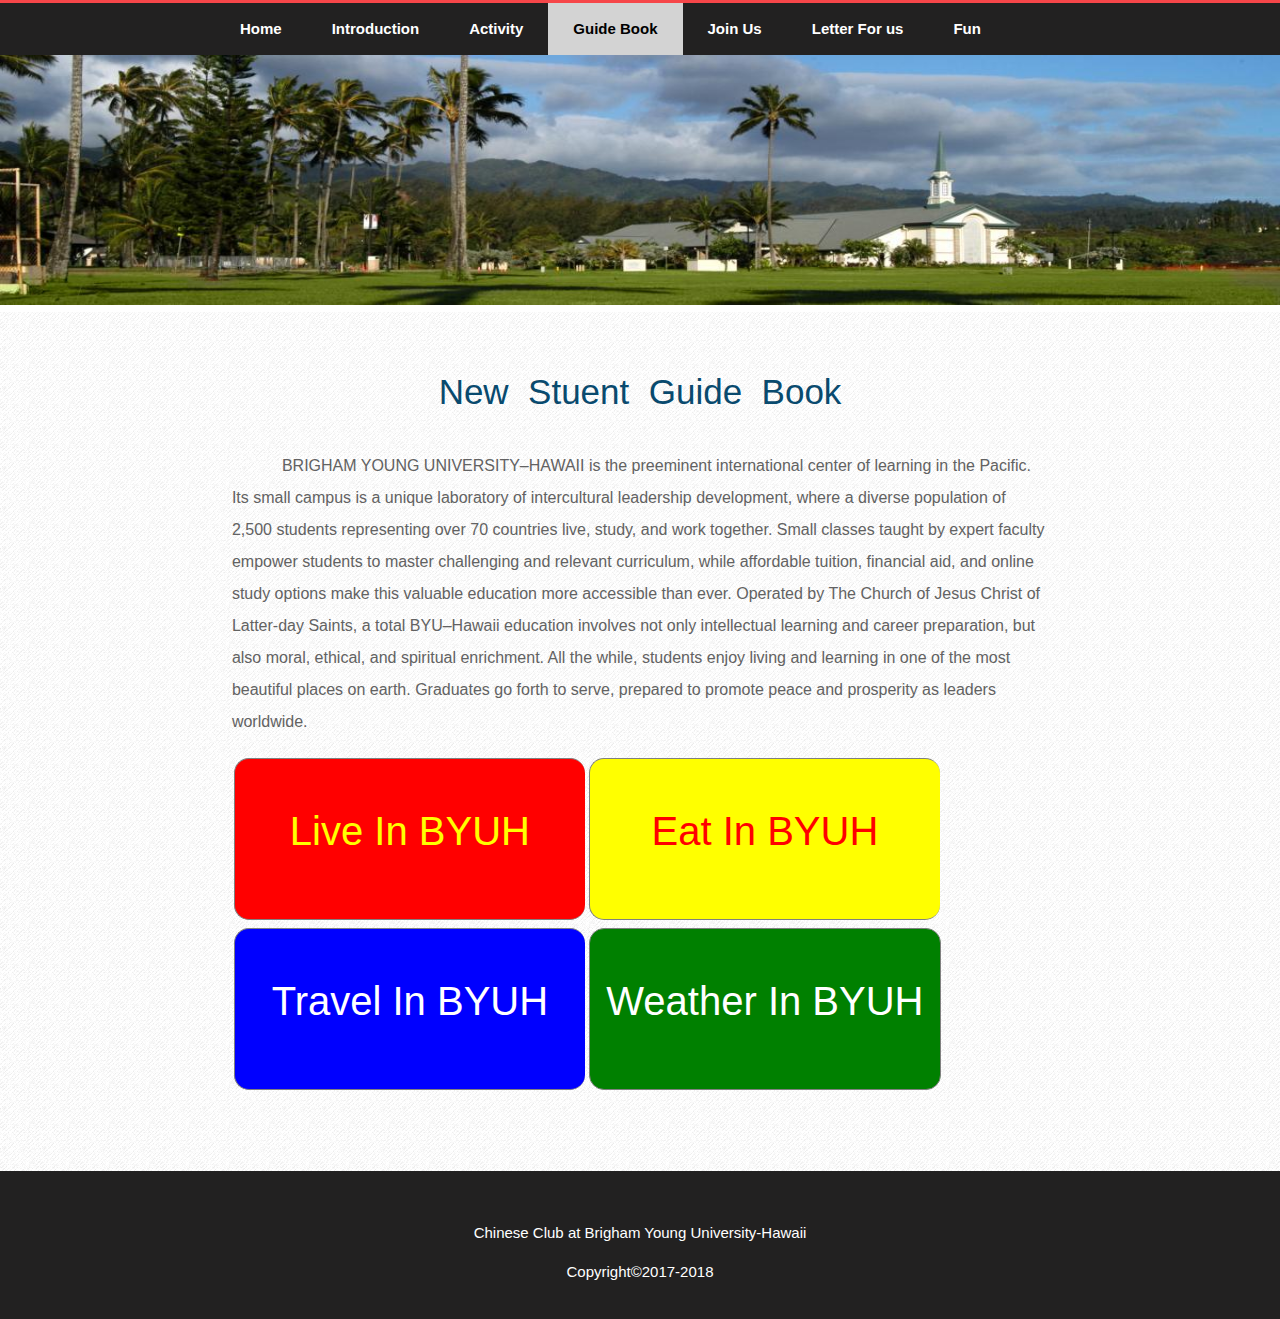
<file: ChineseClub/Final Project/guidebook.html>
<!DOCTYPE html >
<html lang="en">
<head>
  <!--  <link rel="stylesheet" type="text/css" href="bootstrap.min.css">
   <link rel="stylesheet" type="text/css" href="bootstrap-theme.min.css">-->
   <link rel="stylesheet" type="text/css" href="mystyle.css">   
    <link rel="icon" type="image/png" sizes="32x32" href="icon2.png">
 <meta http-equiv="Content-Type" content="text/html; charset=utf-8"/>
<title>BYUH-CSSA</title>
</head>
<body>
<header>
</header>
    
<nav>
    <ul class="middle">
       
       <li><a  href="main.html">Home</a></li>
      <li><a  href="Welcome.html">Introduction</a></li>
      <li><a  href="Activity.html">Activity</a></li>
      <li><a class="selected" href="guidebook.html">Guide Book</a></li>
       <li><a  href="Join_us.html">Join Us</a></li>
       <li><a  href="Letter.html">Letter For us</a></li>
       <li><a  href="Fun.html">Fun</a></li>
      
    </ul>
</nav>
 <img src="stake_center.jpg" alt ="stake center image" class="head_picture">
<div class="mainWrap">
    <div class="title">New &nbsp;Stuent &nbsp;Guide &nbsp;Book</div>
    <div class="container">
       
        
     <p class="par_a">
BRIGHAM YOUNG UNIVERSITY–HAWAII is the preeminent international center of learning in the Pacific. Its small campus is a unique laboratory of intercultural leadership development, where a diverse population of 2,500 students representing over 70 countries live, study, and work together. Small classes taught by expert faculty empower students to master challenging and relevant curriculum, while affordable tuition, financial aid, and online study options make this valuable education more accessible than ever. Operated by The Church of Jesus Christ of Latter-day Saints, a total BYU–Hawaii education involves not only intellectual learning and career preparation, but also moral, ethical, and spiritual enrichment. All the while, students enjoy living and learning in one of the most beautiful places on earth. Graduates go forth to serve, prepared to promote peace and prosperity as leaders worldwide.

     </p>
          
        <div class="btn-group">
            <a href="https://housing.byuh.edu/" class="buttong red">
               
              Live In BYUH
              </a>
             <a href="https://www.facebook.com/pages/Chengdu-Taste-%E6%BB%8B%E5%91%B3%E6%88%90%E9%83%BD-Authentic-Szechuan-Food-in-Honolulu/1817391465154695" class="buttong yellow">
              Eat In BYUH
              </a>
              <a href="http://www.thebus.org/route/HTMLversion/Rt55_12032017.htm" class="buttong blue">
              Travel In BYUH
              </a>
              <a href="https://weather.com/weather/today/l/Honolulu+HI+USHI0026:1:US" class="buttong green">
              Weather In BYUH
              </a>
        </div>


 </div>
    </div>
<footer>
    <p>Chinese Club at Brigham Young University-Hawaii</p>
    <p>Copyright&copy;2017-2018</p>
    
</footer>


 
</body>
</html>
</file>
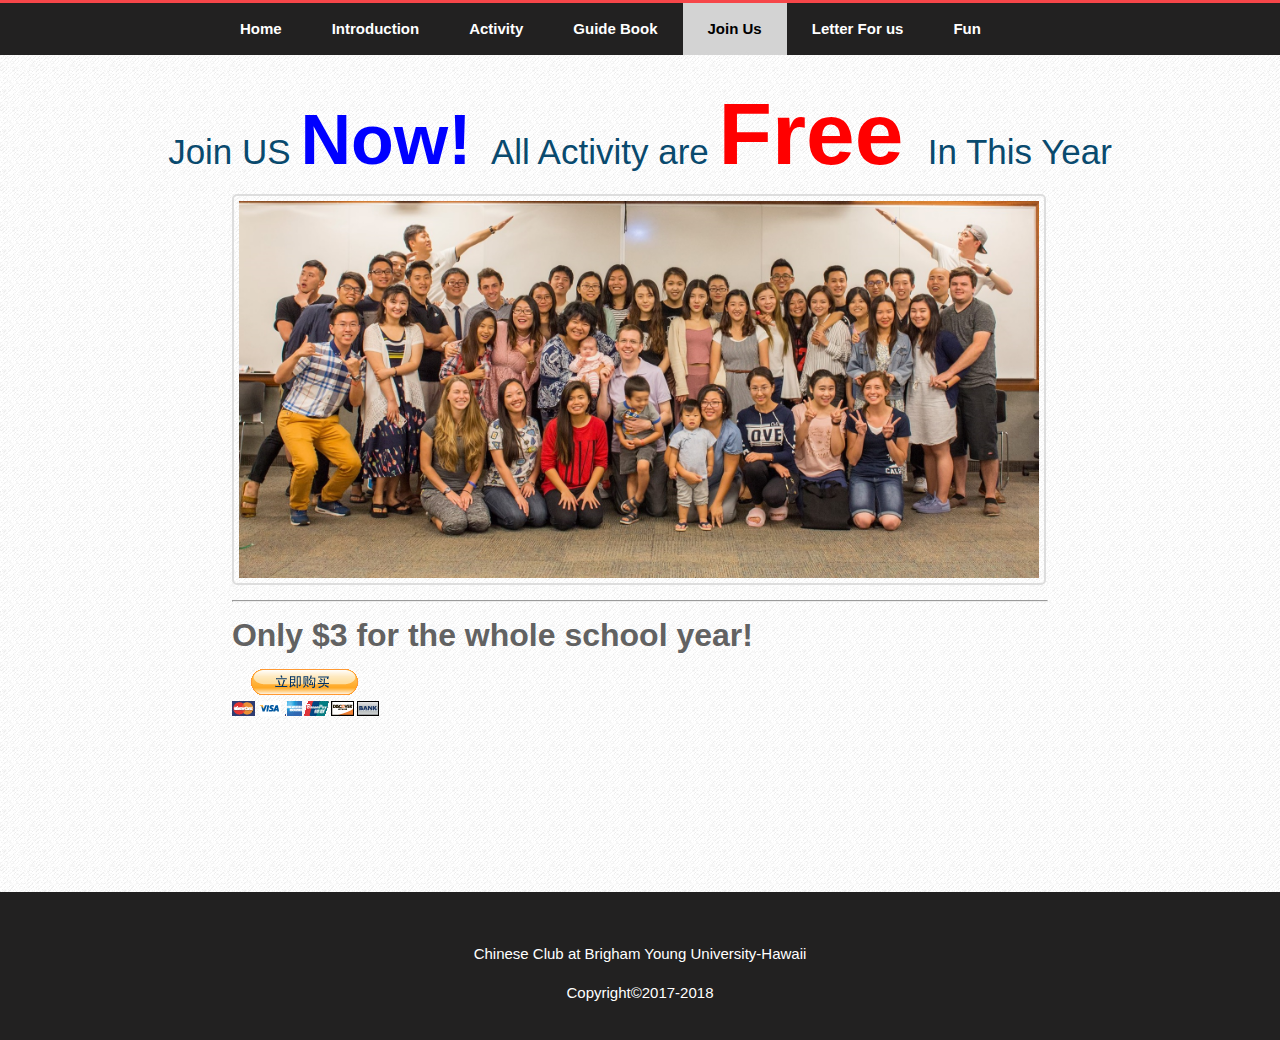
<file: ChineseClub/Final Project/Join_us.html>
<!DOCTYPE html>
<html>
<head>
  <!--  <link rel="stylesheet" type="text/css" href="bootstrap.min.css">
   <link rel="stylesheet" type="text/css" href="bootstrap-theme.min.css">-->
   <link rel="stylesheet" type="text/css" href="mystyle.css">  
    <link rel="icon" type="image/png" sizes="32x32" href="icon2.png">
 <meta http-equiv="Content-Type" content="text/html; charset=utf-8"/>
<title>BYUH-CSSA</title>
</head>
<body>
<header>
</header>
    
<nav>
    <ul class="middle">
        
       <li><a  href="main.html">Home</a></li>
      <li><a  href="Welcome.html">Introduction</a></li>
      <li><a  href="Activity.html">Activity</a></li>
      <li><a  href="guidebook.html">Guide Book</a></li>
       <li><a class="selected" href="Join_us.html">Join Us</a></li>
       <li><a  href="Letter.html">Letter For us</a></li>
       <li><a  href="Fun.html">Fun</a></li>
      
    </ul>
</nav>

<div class="mainWrap">
    <div class="title"> <span style="size:6; color:#094a6e;">Join US  <strong style="font-size:200%; color:blue;">Now!</strong> &nbsp;All Activity are</span>
        <strong style="font-size:250%; color:red;">Free </strong>
        <span style="size:6; color:#094a6e;">In This Year</span>
    </div>
    <div class="container">
       <img src="Chinesemembers.jpg" class="border width" alt ="chineseclub"  >
       <hr>
       <h1>Only $3 for the whole school year!</h1>
       <a href="https://orgsync.com/143429/chapter">
        <img src="pay.gif" alt ="pay now"  >
        </a>

    </div>
    <div  >
       
    <form style="border: transparent;">
    <fieldset style="background-color: transparent; border: transparent;">
   
    
    
   
    <div >
      <br>
  
    
    <br><br>
   
    
    </div>
    </fieldset>
  
   </form>

   </div>
</div>
<footer>
    <p>Chinese Club at Brigham Young University-Hawaii</p>
    <p>Copyright&copy;2017-2018</p>
    
</footer>


 
</body>
</html>
</file>
<file: ChineseClub/ChineseClub/mystyle.css>
.middle{
  margin:auto;
  width:850px;
  
  
}
nav ul {
    list-style-type: none;
     margin:0px;
   
    padding: 0;
    overflow: hidden;
   background-color: #222121;
  
    opacity:1;
    position:relative;
    font-size:15px;
   font-weight: bold;
    
}

nav li {
    float: left;

}

nav li a {
    display: block;
    color: white;
    text-align: center;
    padding: 14px 25px;
    text-decoration: none;
    
}

nav li a:not(.selected):hover {
    background-color: lightgrey;
    opacity: 0.5;
    filter: alpha(opacity=50); 
    color:black;
}
.sidebar{
    list-style-type: none;
     margin:0px;
  
    padding: 0;
    overflow: hidden;
   
    color:red;
    opacity:1;
    position:relative;
    font-size:15px;
   font-weight: bold;
}
.selected{
    background-color: lightgrey;
    color:black;
}

.word{
    position:absolute;
    left:10%;
    top:20%;
    text-shadow: 3px 3px white;
    font-size:80px;
   font-weight: bold;
    font-family: 'Bebas', sans-serif;

}
div{
    display:block;
}

body{
    margin:0px;
   font-family: 'Lato', sans-serif;
    font-size: 16px;
    font-weight: normal;
    line-height: 24px;
    color: #626262;
    background-color: transparent;
 }
.mainWrap{
    background-image: url(body-bg.png) !important;
    background-repeat: repeat !important;
    padding: 57px;
}


.par_a{
    text-indent: 50px;
    line-height: 2;
}
.image{
    float:left;
    width:20%;
    border-style: solid;
    border-color: rgba(0,0,0,0.13);
    border-width: 1px;
    margin-right:30px;
    padding: 3px;
}
.head_picture{
    width:100%;
    height:250px;
}
.paragraph{
   width:70%;
   float:left;
}
.title{
    margin-bottom:10px;
    text-align: center;
    font-size: xx-large;
    line-height: 45px;
    font-family: 'Bebas', sans-serif;
    font-size:35px; 
    color:#094a6e;
}
.container{
      margin: 15px auto 15px auto;
      width:70%;
      padding:5px;
    overflow: auto;
}
.container_f{
    margin: 15px auto 15px auto;
      width:70%;
      padding:5px;
    overflow: auto;
}
.container_a{
      margin: 15px auto 15px auto;
      width:70%;
      padding:5px;
    overflow: auto;
}

.getit{
     
    width:100%;
    height:800px;
    background-image: url(china.jpg) !important;
    background-repeat: no-repeat !important;
    background-position: center top !important;
   
    background-size: cover;
    padding:0px;
    margin-top:0px;
    
}




nav{
    background: #222121;
    border-top-style: solid;
    border-top-color: #f64649;
    
    
}
footer{
   
    background-color:#222121;
    color:white;
    text-align: center;
    padding: 35px 0 20px;
    font-size: 15px;
    color: #fff;
}
.landing-page .button-wrap {
    display: inline-block;
    
   
}
.landing-page .banner-wrap #banner, .tall-header-page .banner-wrap #banner, .short-header-page .banner-wrap #banner {
    padding: 0;
    display: table-cell;
    text-align: center;
    vertical-align: middle;
}
.wsite-button {
    display: inline-block;
    padding: 0;
    background: #f64649;
    border-radius: 20px;
    text-transform: uppercase;
}
.wsite-button {
    display: inline-block;
  
    text-decoration: none !important;
    font-weight: normal !important;
    font-size: 14px !important;
    color: #222 !important;
    cursor: pointer;
    margin-top:30%;
}
Style Attribute {
    text-align: center;
}
.wsite-button-inner {
    color: #fff !important;
    font-family: 'Lato', sans-serif;
    display: block;
    font-size: 14px;
    font-weight: 500;
    padding: 0 15px;
    background: none;
    text-transform: uppercase;
    height: 40px;
    line-height: 40px;
    
}
.galleryImageBorder{
    
} 

.wsite-image{
    float:left;
    width:30%;
}
.wsite-button-inner {
   
    white-space: nowrap;
}
table, th, td {
    border: 1px solid black;
    border-collapse: collapse;
     
}
th, td {
    padding: 5px;
   text-align:center;
}

form{
    width:80%;
    margin:auto;
}

fieldset{
     
   width:100%;
    background:lightgrey;
    padding:10px;
}

legend{
    background:lightblue;
}

.label {
    width:130px;
    clear:left;
    text-align:right;
    padding-right:10px;
     float:left;
    margin-bottom:10px;
    padding-bottom:5px;
}
input[type=text], input[type=password],input[type=email],input[type=date] {
   
    border: 1px solid #ccc;
    border-radius: 4px;
    box-sizing: border-box;
    background:lightblue;
}

.format{
    float:left;
    margin-bottom:10px;
    padding-bottom:5px;
}
.button {
  display: inline-block;
  padding: 5px 10px;
  font-size: 15px;
  cursor: pointer;
  text-align: center;
  text-decoration: none;
  outline: none;
  color: black;
  background-color: lightgrey;
  border: solid white;
  border-radius: 15px;
  box-shadow: 0 9px #999;
}

.button:hover {background-color: grey}

.button:active {
  background-color: lightgrey;
  box-shadow: 0 5px #666;
  transform: translateY(4px);
}
.border{
    border: 2px solid #ddd;
    border-radius: 5px;
     padding: 5px;
}
.byuh{
    color:#8d2424;
}
.cc{
    color:#24678d;
}
.newdivine{
    float:left; clear:both; margin-left:25px;
}
.center{
    text-align: center
}
.img {
    border: 1px solid #ddd;
    border-radius: 4px;
    padding: 5px;
   
}

.img:hover {
    box-shadow: 0 0 2px 1px rgba(0, 140, 186, 0.5);
}
.funcenter{
 margin: 0 auto;
 
 overflow: auto;
 }
 .activityrightpart{
     width:60%; 
     float:left;
     margin-top:0px;
	 
 }
 .makeside{
     width:20%;
     float: right;
     
 }
 .sidelink{
     text-decoration: none; color:red;
    
     margin-bottom:50px;
 }
 .sidelink:hover { 
    color: grey;
}
.width{
   width:98%; 
}
.space{
    margin-top:20px;
}
.btn-group .buttong {
  
    border: 1px solid grey;
   
    float: left;
    width:350px;
    height:100px;
    border-radius: 15px;
    
     
   
    padding-top: 60px;
    text-align: center;
    text-decoration: none;
    display: inline-block;
    font-size: 40px;
    margin: 4px 2px;
    cursor: pointer;
}
.btn-group .buttong:not(:last-child) {
    border-right: none; /* Prevent double borders */
}
.btn-group .buttong:hover {
    background-color:grey;
    color:white;
   
}
.red{
  background-color: red;
   color:yellow;
  
}
.yellow{
background-color: yellow;
color:red;
}
.blue{
background-color:blue;
color:white;
}
.green{
background-color:green;
color:white;
}
.floatleft{
   
    float:left;
    width:100%;
}
table{
    width:100%;
}



@media screen and (max-width: 1000px) and (min-width: 800px) {
.a_first_title{
 width:500px; 
 
 
}
figcaption{
    margin-top:10px;
    font-size:30px;
}
.container_f{
    margin: 15px auto 15px auto;
      width:100%;
      padding:5px;
    overflow: auto;
}
legend{
     font-size:25px;
}
label{
    font-size:20px;
}
.sidelink{
    font-size:30px;
    
}
h2{
    font-size:30px;
}

.makeside{
    margin-bottom:30px;
    float:none;
    clear:both;
}
.gospelform{
    width:500px;
    clear:both;
    float:none;
    clear:both;
}
.activityrightpart{
    width:100%;
    float:none;
     clear:both;
	 
    }
.middle{
  margin:auto;
  width:100%;
  
}
   nav ul {
    list-style-type: none;
     margin:0px;
  
    padding: 0;
    overflow: hidden;
    background-color: #222121;
    opacity:1;
    position:relative;
    font-size:15px;
   font-weight: bold;
    
}
nav li {
    float: left;
    width:100%;
    border-bottom:rgb(60, 60, 60) solid 0.1px;
}

nav li a {
    display: block;
    color: white;
  text-align: center;
    padding-top: 50px;
    padding-bottom:50px;
    font-size:40px;
   
    text-decoration: none;
    
}

.word{
    position:absolute;
  left:20%;
    top:65%;
    text-shadow: 4px 4px white;
    font-size:60px;
   font-weight: bold;
    font-family: 'Bebas', sans-serif;

}
.wsite-button {
    display: inline-block;
  
    text-decoration: none;
    font-weight: normal ;
    font-size: 14px ;
    color: #222 ;
    cursor: pointer;
    margin-top:40%;
}
.getit{
     
    width:100%;
    height:500px;
    background-image: url(china.jpg) ;
    background-repeat: no-repeat ;
    background-position: center top ;
   
    background-size: cover;
    padding:0px;
    margin-top:0px;
}
.container{
      margin: 15px auto 15px auto;
      width:100%;
      padding:5px;
    overflow: auto;
}
.container_a{
      margin: 15px auto 15px auto;
      width:100%;
      padding:5px;
    overflow: auto;
}

.par_a{
    text-indent: 50px;
    line-height: 2;
    font-size:30px;
}
.par_aa{
   
    font-size:30px;
}
 .title{
    margin-bottom:10px;
    text-align: center;
    font-size: xx-large;
    line-height: 45px;
    font-family: 'Bebas', sans-serif;
    font-size:35px; 
    color:#094a6e;
    font-weight: bold;
}
.tw_size{
    font-size:23px;
   
}
   

}
@media only screen and (max-width: 800px) {

.middle{
 margin:auto;
  width:100%;
  
}
nav ul {
    list-style-type: none;
     margin:0px;
    padding: 0;
    overflow: hidden;
    background-color: #222121;
    opacity:1;
    position:relative;
    font-size:15px;
   font-weight: bold;
    
}
nav li {
    float: left;
    width:100%;
    border-bottom:rgb(60, 60, 60) solid 0.1px;
}

nav li a {
    display: block;
    color: white;
  text-align: center;
    padding-top: 3px;
    padding-bottom:3px;
    font-size:15px;
   
    text-decoration: none;
    
}

.word{
    position:absolute;
  left:20%;
    top:40%;
    text-shadow: 3px 3px white;
    font-size:40px;
   font-weight: bold;
    font-family: 'Bebas', sans-serif;

}
.wsite-button {
    display: inline-block;
  
    text-decoration: none;
    font-weight: normal ;
    font-size: 14px ;
    color: #222 ;
    cursor: pointer;
    margin-top:60%;
}
.getit{
     
    width:100%;
    height:500px;
    background-image: url(china.jpg) ;
    background-repeat: no-repeat ;
    background-position: center top;
   
    background-size: cover;
    padding:0px;
    margin-top:0px;
    
}
.container{
      margin: 15px auto 15px auto;
      width:100%;
      padding:5px;
    overflow: auto;
}
.paragraph{
   width:100%;
   
}
.image{
   margin:auto;

    width:100%;
    border-style: solid;
    border-color: rgba(0,0,0,0.13);
    border-width: 1px;
    margin-right:30px;
    padding: 3px;
}
.btn-group .buttong {
   
    border: 1px solid grey;
   
    padding: 15px 32px;
    text-align: center;
    text-decoration: none;
    display: inline-block;
    font-size: 40px;
    cursor: pointer;
    float: left;
    width:80%;
    height:20%;
    border-radius: 15px;
}
 .move_picuture{
         visibility: hidden;
         float:right;
        
}
.culturenight{
         
        visibility: hidden;
        float:right;
}
.gospelform{
        visibility: visible;
        position: absolute;
    
        top: 10%;
        width:80%;
        margin:auto;
}
   


}
@media only screen and (max-width: 1500px) and (min-width: 1000px) {

.makeside {
    width: 20%;
    float:right;
    
}
.container_a{
      margin: 0px auto 15px auto;
      width:90%;
      padding:0px;
    overflow: auto;
}
.activityrightpart{
     width:60%; 
     float:left;
     margin-top:0px;
     margin-left:10%;
 }
}
@media only screen and (max-width: 1300px) {
.makeside {
    width: 100%;
    float:right;
	
    
}
.container_a{
      margin: 15px auto 15px auto;
      width:80%;
      padding:5px;
    overflow: auto;
}
.activityrightpart{
     width:60%; 
     float:left;
     margin-top:0px;
     margin-left:0PX;
	 
 }
}
@media screen and (max-width: 1250px) and (min-width: 1000px){
.container_f {
    margin: 15px auto 15px auto;
    width: 90%;
    padding: 5px;
    overflow: auto;
}
}

@media only screen and (max-width: 800px) {
   .container_f{
    margin: 15px auto 15px auto;
    width: 100%;
    padding: 5px;
    overflow: auto;
   }

    
}

@media only screen and (max-width: 800px) {

    .move_picuture{
         visibility: hidden;
         float:right;
        
    }
    .culturenight{
         
        visibility: hidden;
        float:right;
    }
    .gospelform{
        visibility: visible;
        position: absolute;
    
        top: 50%;
        width:80%;
        margin:auto;
       
    }
    footer{
        margin-top:10%;
       
    }
   
}
</file>
<file: ChineseClub/ChineseClub/themes/1/js-image-slider.css>
/* http://www.menucool.com */

#sliderFrame, #sliderFrame div {
    box-sizing: content-box;
}
#sliderFrame 
{
    position:relative;
    width:700px;
    margin:0 auto; /*center-aligned*/
}

#slider, #slider div.sliderInner {
    width:700px;height:450px;/* Must be the same size as the slider images */
}

#slider {
	background:#fff url(loading.gif) no-repeat 50% 50%;
	position:relative;
	margin:0 auto; /*center-aligned*/
    transform: translate3d(0,0,0);
    box-shadow: 0px 1px 5px #999999;
}

/* image wrapper */
#slider a.imgLink, #slider div.video {
	z-index:2;
	position:absolute;
	top:0px;left:0px;border:0;padding:0;margin:0;
	width:100%;height:100%;
}
#slider .video {
	background:transparent url(video.png) no-repeat 50% 50%;
}

/* Caption styles */
#slider div.mc-caption-bg, #slider div.mc-caption-bg2 {
	position:absolute;
	width:100%;
	height:auto;
	padding:10px 0;/* 10px will increase the height.*/
	left:0px; /*if the caption needs to be aligned from right, specify by right instead of left. i.e. right:20px;*/
	bottom:0px;/*if the caption needs to be aligned from top, specify by top instead of bottom. i.e. top:150px;*/
	z-index:3;
	overflow:hidden;
	font-size: 0;
}
#slider div.mc-caption-bg 
{
    /* NOTE: Its opacity is to be set through the sliderOptions.captionOpacity setting in the js-image-slider.js file.*/
	background:Black;/* or any other colors such as White, or: background:none; */
}
#slider div.mc-caption-bg2 {
    background:none;
}
#slider div.mc-caption {
	font: bold 14px/20px Arial;
	color:#EEE;
	z-index:4;
	text-align:center;
    background:none;
}
#slider div.mc-caption a {
	color:#FB0;
}
#slider div.mc-caption a:hover {
	color:#DA0;
}


/* ------ built-in navigation bullets wrapper ------*/
/* Note: check themes\2\js-image-slider.css to see how to hide nav bullets */
#slider div.navBulletsWrapper  {
    top:480px;/* Its position is relative to the #slider */
	text-align:center;
	background:none;
	position:relative;
	z-index:5;
}

/* each bullet */
#slider div.navBulletsWrapper div 
{
    width:11px; height:11px;
    font-size:0;color:White;/*hide the index number in the bullet element*/
    background:transparent url(bullet.png) no-repeat 0 0;
    display:inline-block; *display:inline; zoom:1;
    overflow:hidden;cursor:pointer;
    margin:0 6px;/* set distance between each bullet*/
}

#slider div.navBulletsWrapper div.active {background-position:0 -11px;}


/* --------- Others ------- */

#slider div.loading 
{
    width:100%; height:100%;
    background:transparent url(loading.gif) no-repeat 50% 50%;
    filter: alpha(opacity=60);
    opacity:0.6;
    position:absolute;
    left:0;
    top:0; 
    z-index:9;
}

#slider img, #slider>b, #slider a>b {
	position:absolute; border:none; display:none;
}

#slider div.sliderInner {
	overflow:hidden; 
	-webkit-transform: rotate(0.000001deg);/* fixed the Chrome not crop border-radius bug*/
	position:absolute; top:0; left:0;
}

#slider>a, #slider video, #slider audio {display:none;}
#slider div {-webkit-transform: translate3d(0,0,0);transform: translate3d(0,0,0);}
</file>
<file: ChineseClub/Final Project/mystyle.css>
.middle{
  margin:auto;
  width:850px;
  
  
}
nav ul {
    list-style-type: none;
     margin:0px;
   
    padding: 0;
    overflow: hidden;
   background-color: #222121;
  
    opacity:1;
    position:relative;
    font-size:15px;
   font-weight: bold;
    
}

nav li {
    float: left;

}

nav li a {
    display: block;
    color: white;
    text-align: center;
    padding: 14px 25px;
    text-decoration: none;
    
}

nav li a:hover{
    background-color: lightgrey;
    color:black;
}
.sidebar{
    list-style-type: none;
     margin:0px;
  
    padding: 0;
    overflow: hidden;
   
    color:red;
    opacity:1;
    position:relative;
    font-size:15px;
   font-weight: bold;
}
.selected{
    background-color: lightgrey;
    color:black;
}

.word{
    position:absolute;
    left:10%;
    top:20%;
    text-shadow: 3px 3px white;
    font-size:80px;
   font-weight: bold;
    font-family: 'Bebas', sans-serif;

}
div{
    display:block;
}

body{
    margin:0px;
   font-family: 'Lato', sans-serif;
    font-size: 16px;
    font-weight: normal;
    line-height: 24px;
    color: #626262;
    background-color: transparent;
 }
.mainWrap{
    background-image: url(body-bg.png) !important;
    background-repeat: repeat !important;
    padding: 57px;
}


.par_a{
    text-indent: 50px;
    line-height: 2;
}
.image{
    float:left;
    width:20%;
    border-style: solid;
    border-color: rgba(0,0,0,0.13);
    border-width: 1px;
    margin-right:30px;
    padding: 3px;
}
.head_picture{
    width:100%;
    height:250px;
}
.paragraph{
   width:70%;
   float:left;
}
.title{
    margin-bottom:10px;
    text-align: center;
    font-size: xx-large;
    line-height: 45px;
    font-family: 'Bebas', sans-serif;
    font-size:35px; 
    color:#094a6e;
}
.container{
      margin: 15px auto 15px auto;
      width:70%;
      padding:5px;
    overflow: auto;
}
.container_f{
    margin: 15px auto 15px auto;
      width:70%;
      padding:5px;
    overflow: auto;
}
.container_a{
      margin: 15px auto 15px auto;
      width:70%;
      padding:5px;
    overflow: auto;
}

.getit{
     
    width:100%;
    height:800px;
    background-image: url(china.jpg) !important;
    background-repeat: no-repeat !important;
    background-position: center top !important;
   
    background-size: cover;
    padding:0px;
    margin-top:0px;
    
}




nav{
    background: #222121;
    border-top-style: solid;
    border-top-color: #f64649;
    
    
}
footer{
   
    background-color:#222121;
    color:white;
    text-align: center;
    padding: 35px 0 20px;
    font-size: 15px;
    color: #fff;
}
.landing-page .button-wrap {
    display: inline-block;
    
   
}
.landing-page .banner-wrap #banner, .tall-header-page .banner-wrap #banner, .short-header-page .banner-wrap #banner {
    padding: 0;
    display: table-cell;
    text-align: center;
    vertical-align: middle;
}
.wsite-button {
    display: inline-block;
    padding: 0;
    background: #f64649;
    border-radius: 20px;
    text-transform: uppercase;
}
.wsite-button {
    display: inline-block;
  
    text-decoration: none !important;
    font-weight: normal !important;
    font-size: 14px !important;
    color: #222 !important;
    cursor: pointer;
    margin-top:30%;
}
Style Attribute {
    text-align: center;
}
.wsite-button-inner {
    color: #fff !important;
    font-family: 'Lato', sans-serif;
    display: block;
    font-size: 14px;
    font-weight: 500;
    padding: 0 15px;
    background: none;
    text-transform: uppercase;
    height: 40px;
    line-height: 40px;
    
}
.galleryImageBorder{
    
} 

.wsite-image{
    float:left;
    width:30%;
}
.wsite-button-inner {
   
    white-space: nowrap;
}
table, th, td {
    border: 1px solid black;
    border-collapse: collapse;
     
}
th, td {
    padding: 5px;
   text-align:center;
}

form{
    width:80%;
    margin:auto;
}

fieldset{
     
   width:100%;
    background:lightgrey;
    padding:10px;
}

legend{
    background:lightblue;
}

.label {
    width:130px;
    clear:left;
    text-align:right;
    padding-right:10px;
     float:left;
    margin-bottom:10px;
    padding-bottom:5px;
}
input[type=text], input[type=password],input[type=email],input[type=date] {
   
    border: 1px solid #ccc;
    border-radius: 4px;
    box-sizing: border-box;
    background:lightblue;
}

.format{
    float:left;
    margin-bottom:10px;
    padding-bottom:5px;
}
.button {
  display: inline-block;
  padding: 5px 10px;
  font-size: 15px;
  cursor: pointer;
  text-align: center;
  text-decoration: none;
  outline: none;
  color: black;
  background-color: lightgrey;
  border: solid white;
  border-radius: 15px;
  box-shadow: 0 9px #999;
}

.button:hover {background-color: grey}

.button:active {
  background-color: lightgrey;
  box-shadow: 0 5px #666;
  transform: translateY(4px);
}
.border{
    border: 2px solid #ddd;
    border-radius: 5px;
     padding: 5px;
}
.byuh{
    color:#8d2424;
}
.cc{
    color:#24678d;
}
.newdivine{
    float:left; clear:both; margin-left:25px;
}
.center{
    text-align: center
}
.img {
    border: 1px solid #ddd;
    border-radius: 4px;
    padding: 5px;
   
}

.img:hover {
    box-shadow: 0 0 2px 1px rgba(0, 140, 186, 0.5);
}
.funcenter{
 margin: 0 auto;
 
 overflow: auto;
 }
 .activityrightpart{
     width:60%; 
     float:left;
     margin-top:0px;
	 
 }
 .makeside{
     width:20%;
     float: right;
     
 }
 .sidelink{
     text-decoration: none; color:red;
    
     margin-bottom:50px;
 }
 .sidelink:hover { 
    color: grey;
}
.width{
   width:98%; 
}
.space{
    margin-top:20px;
}
.btn-group .buttong {
  
    border: 1px solid grey;
   
    float: left;
    width:350px;
    height:100px;
    border-radius: 15px;
    
     
   
    padding-top: 60px;
    text-align: center;
    text-decoration: none;
    display: inline-block;
    font-size: 40px;
    margin: 4px 2px;
    cursor: pointer;
}
.btn-group .buttong:not(:last-child) {
    border-right: none; /* Prevent double borders */
}
.btn-group .buttong:hover {
    background-color:grey;
    color:white;
   
}
.red{
  background-color: red;
   color:yellow;
  
}
.yellow{
background-color: yellow;
color:red;
}
.blue{
background-color:blue;
color:white;
}
.green{
background-color:green;
color:white;
}
.floatleft{
   
    float:left;
    width:100%;
}
table{
    width:100%;
}



@media screen and (max-width: 1000px) and (min-width: 800px) {
.a_first_title{
 width:500px; 
 
 
}
figcaption{
    margin-top:10px;
    font-size:30px;
}
.container_f{
    margin: 15px auto 15px auto;
      width:100%;
      padding:5px;
    overflow: auto;
}
legend{
     font-size:25px;
}
label{
    font-size:20px;
}
.sidelink{
    font-size:30px;
    
}
h2{
    font-size:30px;
}

.makeside{
    margin-bottom:30px;
    float:none;
    clear:both;
}
.gospelform{
    width:500px;
    clear:both;
    float:none;
    clear:both;
}
.activityrightpart{
    width:100%;
    float:none;
     clear:both;
	 
    }
.middle{
  margin:auto;
  width:100%;
  
}
   nav ul {
    list-style-type: none;
     margin:0px;
  
    padding: 0;
    overflow: hidden;
    background-color: #222121;
    opacity:1;
    position:relative;
    font-size:15px;
   font-weight: bold;
    
}
nav li {
    float: left;
    width:100%;
    border-bottom:rgb(60, 60, 60) solid 0.1px;
}

nav li a {
    display: block;
    color: white;
  text-align: center;
    padding-top: 50px;
    padding-bottom:50px;
    font-size:40px;
   
    text-decoration: none;
    
}

.word{
    position:absolute;
  left:20%;
    top:65%;
    text-shadow: 4px 4px white;
    font-size:60px;
   font-weight: bold;
    font-family: 'Bebas', sans-serif;

}
.wsite-button {
    display: inline-block;
  
    text-decoration: none;
    font-weight: normal ;
    font-size: 14px ;
    color: #222 ;
    cursor: pointer;
    margin-top:40%;
}
.getit{
     
    width:100%;
    height:500px;
    background-image: url(china.jpg) ;
    background-repeat: no-repeat ;
    background-position: center top ;
   
    background-size: cover;
    padding:0px;
    margin-top:0px;
}
.container{
      margin: 15px auto 15px auto;
      width:100%;
      padding:5px;
    overflow: auto;
}
.container_a{
      margin: 15px auto 15px auto;
      width:100%;
      padding:5px;
    overflow: auto;
}

.par_a{
    text-indent: 50px;
    line-height: 2;
    font-size:30px;
}
.par_aa{
   
    font-size:30px;
}
 .title{
    margin-bottom:10px;
    text-align: center;
    font-size: xx-large;
    line-height: 45px;
    font-family: 'Bebas', sans-serif;
    font-size:35px; 
    color:#094a6e;
    font-weight: bold;
}
.tw_size{
    font-size:23px;
   
}
   

}
@media only screen and (max-width: 800px) {

.middle{
 margin:auto;
  width:100%;
  
}
nav ul {
    list-style-type: none;
     margin:0px;
    padding: 0;
    overflow: hidden;
    background-color: #222121;
    opacity:1;
    position:relative;
    font-size:15px;
   font-weight: bold;
    
}
nav li {
    float: left;
    width:100%;
    border-bottom:rgb(60, 60, 60) solid 0.1px;
}

nav li a {
    display: block;
    color: white;
  text-align: center;
    padding-top: 3px;
    padding-bottom:3px;
    font-size:15px;
   
    text-decoration: none;
    
}

.word{
    position:absolute;
  left:20%;
    top:40%;
    text-shadow: 3px 3px white;
    font-size:40px;
   font-weight: bold;
    font-family: 'Bebas', sans-serif;

}
.wsite-button {
    display: inline-block;
  
    text-decoration: none;
    font-weight: normal ;
    font-size: 14px ;
    color: #222 ;
    cursor: pointer;
    margin-top:60%;
}
.getit{
     
    width:100%;
    height:500px;
    background-image: url(china.jpg) ;
    background-repeat: no-repeat ;
    background-position: center top;
   
    background-size: cover;
    padding:0px;
    margin-top:0px;
    
}
.container{
      margin: 15px auto 15px auto;
      width:100%;
      padding:5px;
    overflow: auto;
}
.paragraph{
   width:100%;
   
}
.image{
   margin:auto;

    width:100%;
    border-style: solid;
    border-color: rgba(0,0,0,0.13);
    border-width: 1px;
    margin-right:30px;
    padding: 3px;
}
.btn-group .buttong {
   
    border: 1px solid grey;
   
    padding: 15px 32px;
    text-align: center;
    text-decoration: none;
    display: inline-block;
    font-size: 40px;
    cursor: pointer;
    float: left;
    width:80%;
    height:20%;
    border-radius: 15px;
}
 .move_picuture{
         visibility: hidden;
         float:right;
        
}
.culturenight{
         
        visibility: hidden;
        float:right;
}
.gospelform{
        visibility: visible;
        position: absolute;
    
        top: 10%;
        width:80%;
        margin:auto;
}
   


}
@media only screen and (max-width: 1500px) and (min-width: 1000px) {

.makeside {
    width: 20%;
    float:right;
    
}
.container_a{
      margin: 0px auto 15px auto;
      width:90%;
      padding:0px;
    overflow: auto;
}
.activityrightpart{
     width:60%; 
     float:left;
     margin-top:0px;
     margin-left:10%;
 }
}
@media only screen and (max-width: 1300px) {
.makeside {
    width: 100%;
    float:right;
	
    
}
.container_a{
      margin: 15px auto 15px auto;
      width:80%;
      padding:5px;
    overflow: auto;
}
.activityrightpart{
     width:60%; 
     float:left;
     margin-top:0px;
     margin-left:0PX;
	 
 }
}
@media screen and (max-width: 1250px) and (min-width: 1000px){
.container_f {
    margin: 15px auto 15px auto;
    width: 90%;
    padding: 5px;
    overflow: auto;
}
}

@media only screen and (max-width: 800px) {
   .container_f{
    margin: 15px auto 15px auto;
    width: 100%;
    padding: 5px;
    overflow: auto;
   }

    
}

@media only screen and (max-width: 800px) {

    .move_picuture{
         visibility: hidden;
         float:right;
        
    }
    .culturenight{
         
        visibility: hidden;
        float:right;
    }
    .gospelform{
        visibility: visible;
        position: absolute;
    
        top: 50%;
        width:80%;
        margin:auto;
       
    }
    footer{
        margin-top:10%;
       
    }
   
}
</file>
